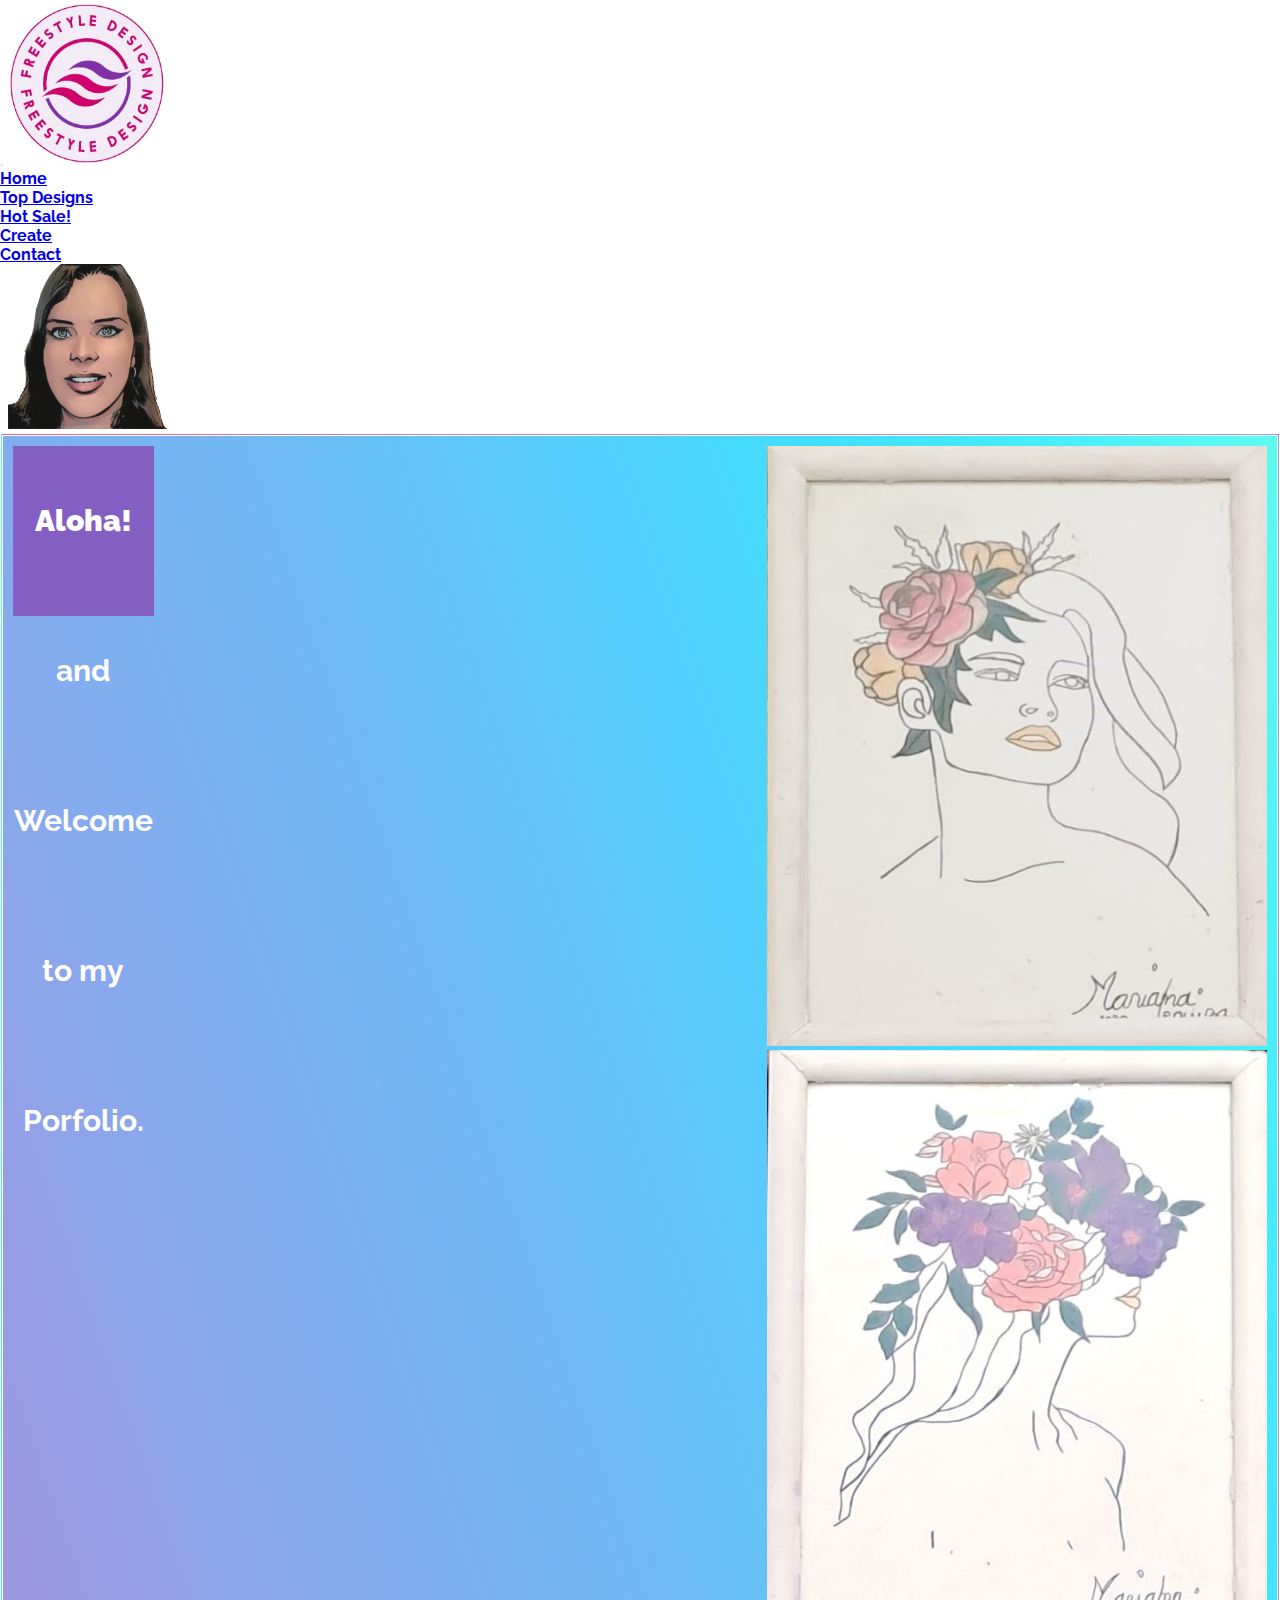
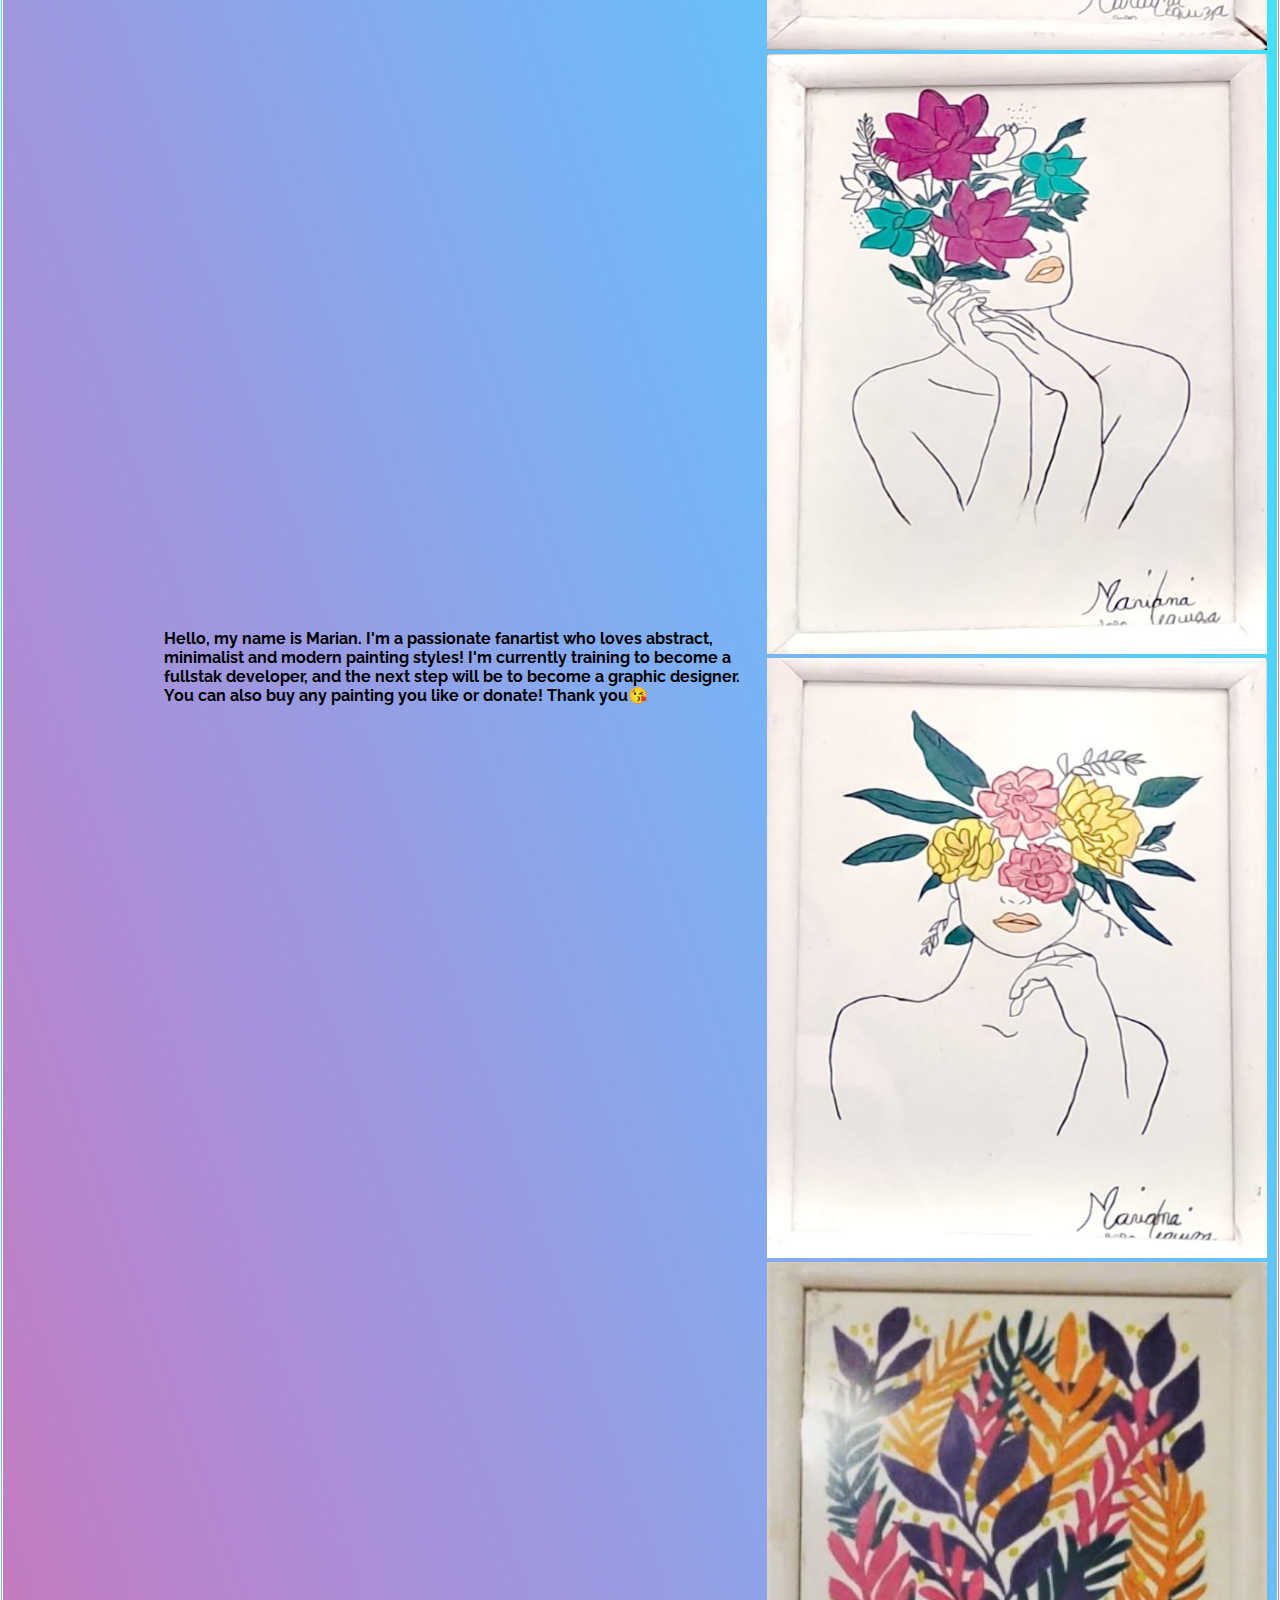
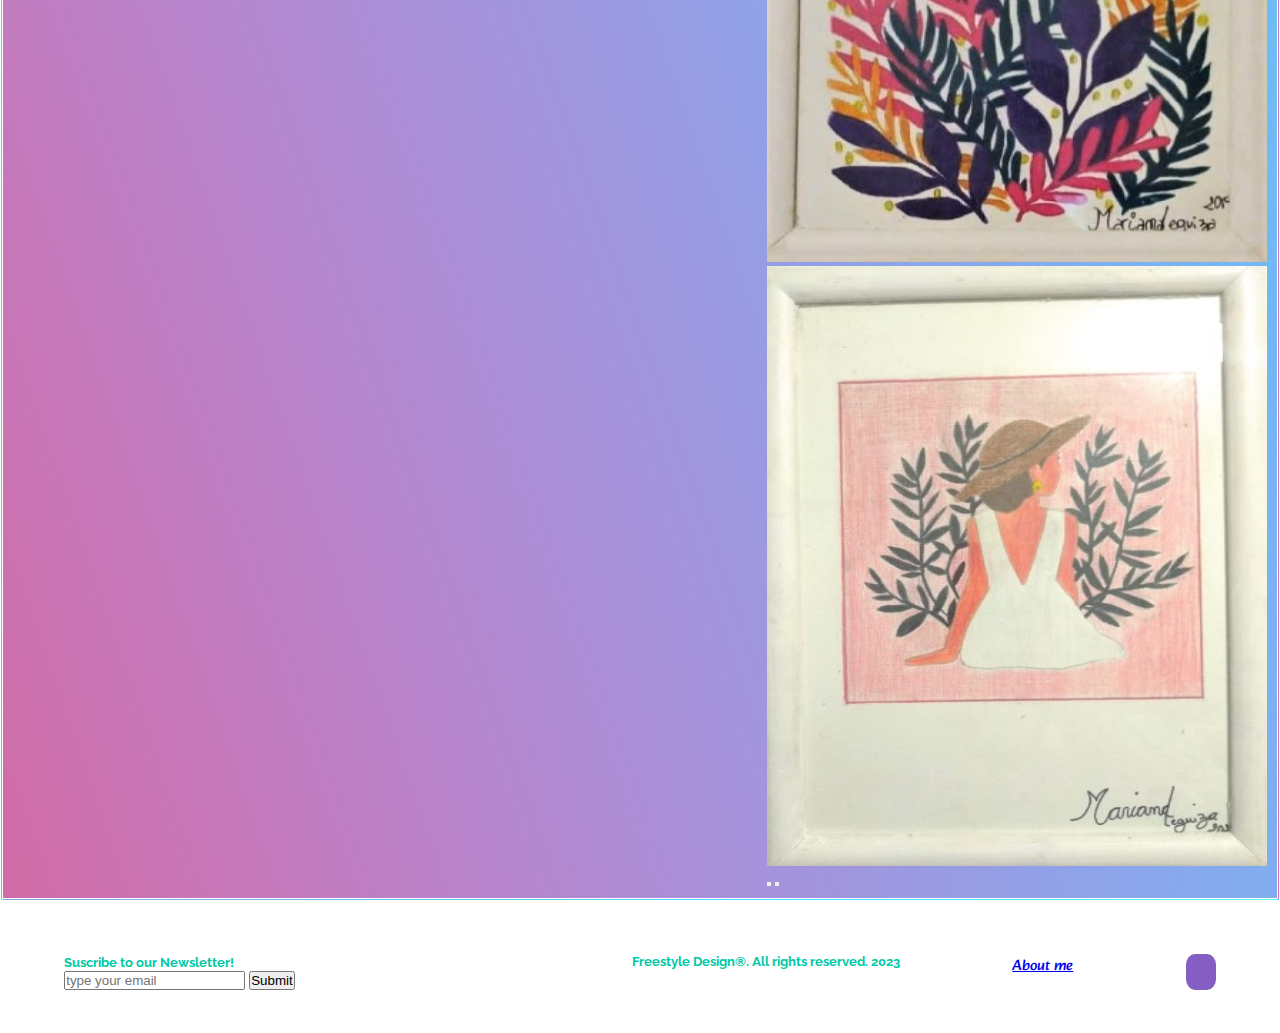
<file: index.html>
<!DOCTYPE html>
<html lang="en">

<head>
    <meta charset="UTF-8">
    <meta http-equiv="X-UA-Compatible" content="IE=edge">
    <link rel="icon" type="image/png" href="./img/fdlogo.png">
    <meta name="viewport" content="width=device-width, initial-scale=1.0">
    <meta name="keywords" content="HTML, BS, SASS, PORTFOLIO, GITHUB, LINKEIN, INTAGRAM, FACEBOOK, PAYMENT, PAINTINGS, MARIANA LEGUIZA, ARTIST">
    <link rel="stylesheet" href="https://cdnjs.cloudflare.com/ajax/libs/animate.css/4.1.1/animate.min.css" />
    <link href="https://cdn.jsdelivr.net/npm/bootstrap@5.0.0/dist/css/bootstrap.min.css" rel="stylesheet"
        integrity="sha384-wEmeIV1mKuiNpC+IOBjI7aAzPcEZeedi5yW5f2yOq55WWLwNGmvvx4Um1vskeMj0" crossorigin="anonymous">
    <link rel="stylesheet" href="https://cdnjs.cloudflare.com/ajax/libs/font-awesome/6.4.0/css/all.min.css"
        integrity="sha512-iecdLmaskl7CVkqkXNQ/ZH/XLlvWZOJyj7Yy7tcenmpD1ypASozpmT/E0iPtmFIB46ZmdtAc9eNBvH0H/ZpiBw=="
        crossorigin="anonymous" referrerpolicy="no-referrer" />
    <meta name="description"
        content="Freestyle Design offers a wide selection of cool and modern paintings for sale, as well as the ability to create custom designs by sharing your photos with the artist. Mariana Leguiza also shows her portfolio and news about her artwork.">
    <link rel="stylesheet" href="./estilo.css">

    <title>Freestyle Designs: Home</title>

</head>

<body>
    <!-- nav -->
    <nav class="navbar navbar-expand-md navbar-light bg-white">
        <button class="navbar-toggler" type="button" data-bs-toggle="collapse" data-bs-target="#opciones">
            <span class="navbar-toggler-icon"></span>
        </button>
        <!-- logo -->
        <a class="navbar-brand" href="#">
            <img src="./img/fdlogo.png" width="160" height="165" alt="logo">
        </a>
        <!-- enlaces -->
        <div class="collapse navbar-collapse" id="opciones">
            <ul class="navbar-nav">
                <li class="nav-item">
                    <a class="nav-link" href="#">Home</a>
                </li>
                <li class="nav-item">
                    <a class="nav-link" href="./pages/top.html">Top Designs</a>
                </li>
                <li class="nav-item">
                    <a class="nav-link" href="./pages/hotsale.html">Hot Sale!</a>
                </li>
                <li class="nav-item">
                    <a class="nav-link" href="./pages/create.html">Create</a>
                </li>
                <li class="nav-item">
                    <a class="nav-link" href="./pages/contact.html">Contact</a>
                </li>
            </ul>
        </div>
        <a href="./pages/artist.html"><img src="./img/comic1.png" width="160" height="165"
                alt="comic of Mariana Leguiza" class="animate__flip"></a>
    </nav>
    <!-- end nav -->
    <!-- main -->
    <main>
        <div class="animacion">
            <h1><strong>Aloha!</strong> and Welcome to my Porfolio.</h1>
        </div>
        <p>Hello, my name is Marian. I'm a passionate fanartist who loves abstract, minimalist and modern painting
            styles! I'm currently training to become a fullstak developer, and the next step will be to become a
            graphic designer. You can also buy any painting you like or donate! Thank you😘</p>
        <div id="carouselExampleFade" class="carousel slide carousel-fade" data-bs-ride="carousel">
            <div class="carousel-inner">
                <div class="carousel-item active">
                    <img src="./img/mini1.jpeg" class="d-block" width="500" height="600"
                        alt="Design of a Flower Woman, made by Mariana Leguiza">
                </div>
                <div class="carousel-item">
                    <img src="./img/mini2.jpeg" class="d-block" width="500" height="600"
                        alt="Design of a Flower Woman, made by Mariana Leguiza">
                </div>
                <div class="carousel-item">
                    <img src="./img/mini3.jpeg" class="d-block" width="500" height="600"
                        alt="Design of a Flower Woman, made by Mariana Leguiza">
                </div>
                <div class="carousel-item">
                    <img src="./img/mini4.jpeg" class="d-block" width="500" height="600"
                        alt="Design of a Flower Woman, made by Mariana Leguiza">
                </div>
                <div class="carousel-item">
                    <img src="./img/mini5.jpg" class="d-block" width="500" height="600"
                        alt="Design of minimalist flowers, made by Mariana Leguiza">
                </div>
                <div class="carousel-item">
                    <img src="./img/mini6.jpg" class="d-block" width="500" height="600"
                        alt="Design of a woman with a hat, made by Mariana Leguiza">
                </div>
            </div>
            <button class="carousel-control-prev" type="button" data-bs-target="#carouselExampleFade"
                data-bs-slide="prev">
                <span class="carousel-control-prev-icon" aria-hidden="true"></span>

            </button>
            <button class="carousel-control-next" type="button" data-bs-target="#carouselExampleFade"
                data-bs-slide="next">
                <span class="carousel-control-next-icon" aria-hidden="true"></span>

            </button>
        </div>
    </main>
    <!-- end main -->
    <!-- Footer -->
    <footer>
        <form action="">
            <h5>Suscribe to our Newsletter!</h5>
            <input type="email" placeholder="type your email">
            <input type="submit">
        </form>
        <div class="redes">
            <a href="https://www.facebook.com/mariana.leguiza"><i class="fa-brands fa-facebook"></i></a>
            <a href="https://github.com/marianaleguiza"><i class="fa-brands fa-github"></i></a>
            <a href="https://www.instagram.com/marianleguiza_/"><i class="fa-brands fa-instagram"></i></a>
            <a href="https://www.linkedin.com/in/mariana-leguiza-4b9741b1/"><i class="fa-brands fa-linkedin"></i></a>
        </div>
        <div class="cc">
            <a href="#"><i class="fa-brands fa-cc-visa"></i></a>
            <a href="#"><i class="fa-brands fa-cc-mastercard"></i></a>
            <a href="#"><i class="fa-brands fa-cc-amex"></i></a>
        </div>
        <h5>Freestyle Design®. All rights reserved. 2023</h5>
        <a href="./pages/artist.html">About me</a>
        <a href="#" class="subir"><i class="fa-sharp fa-solid fa-chevron-up"></i></a>
    </footer>

    <!-- end footer -->



    <script src="https://cdn.jsdelivr.net/npm/bootstrap@5.0.0/dist/js/bootstrap.bundle.min.js"
        integrity="sha384-p34f1UUtsS3wqzfto5wAAmdvj+osOnFyQFpp4Ua3gs/ZVWx6oOypYoCJhGGScy+8" crossorigin="anonymous">
    </script>


</body>

</html>
</file>
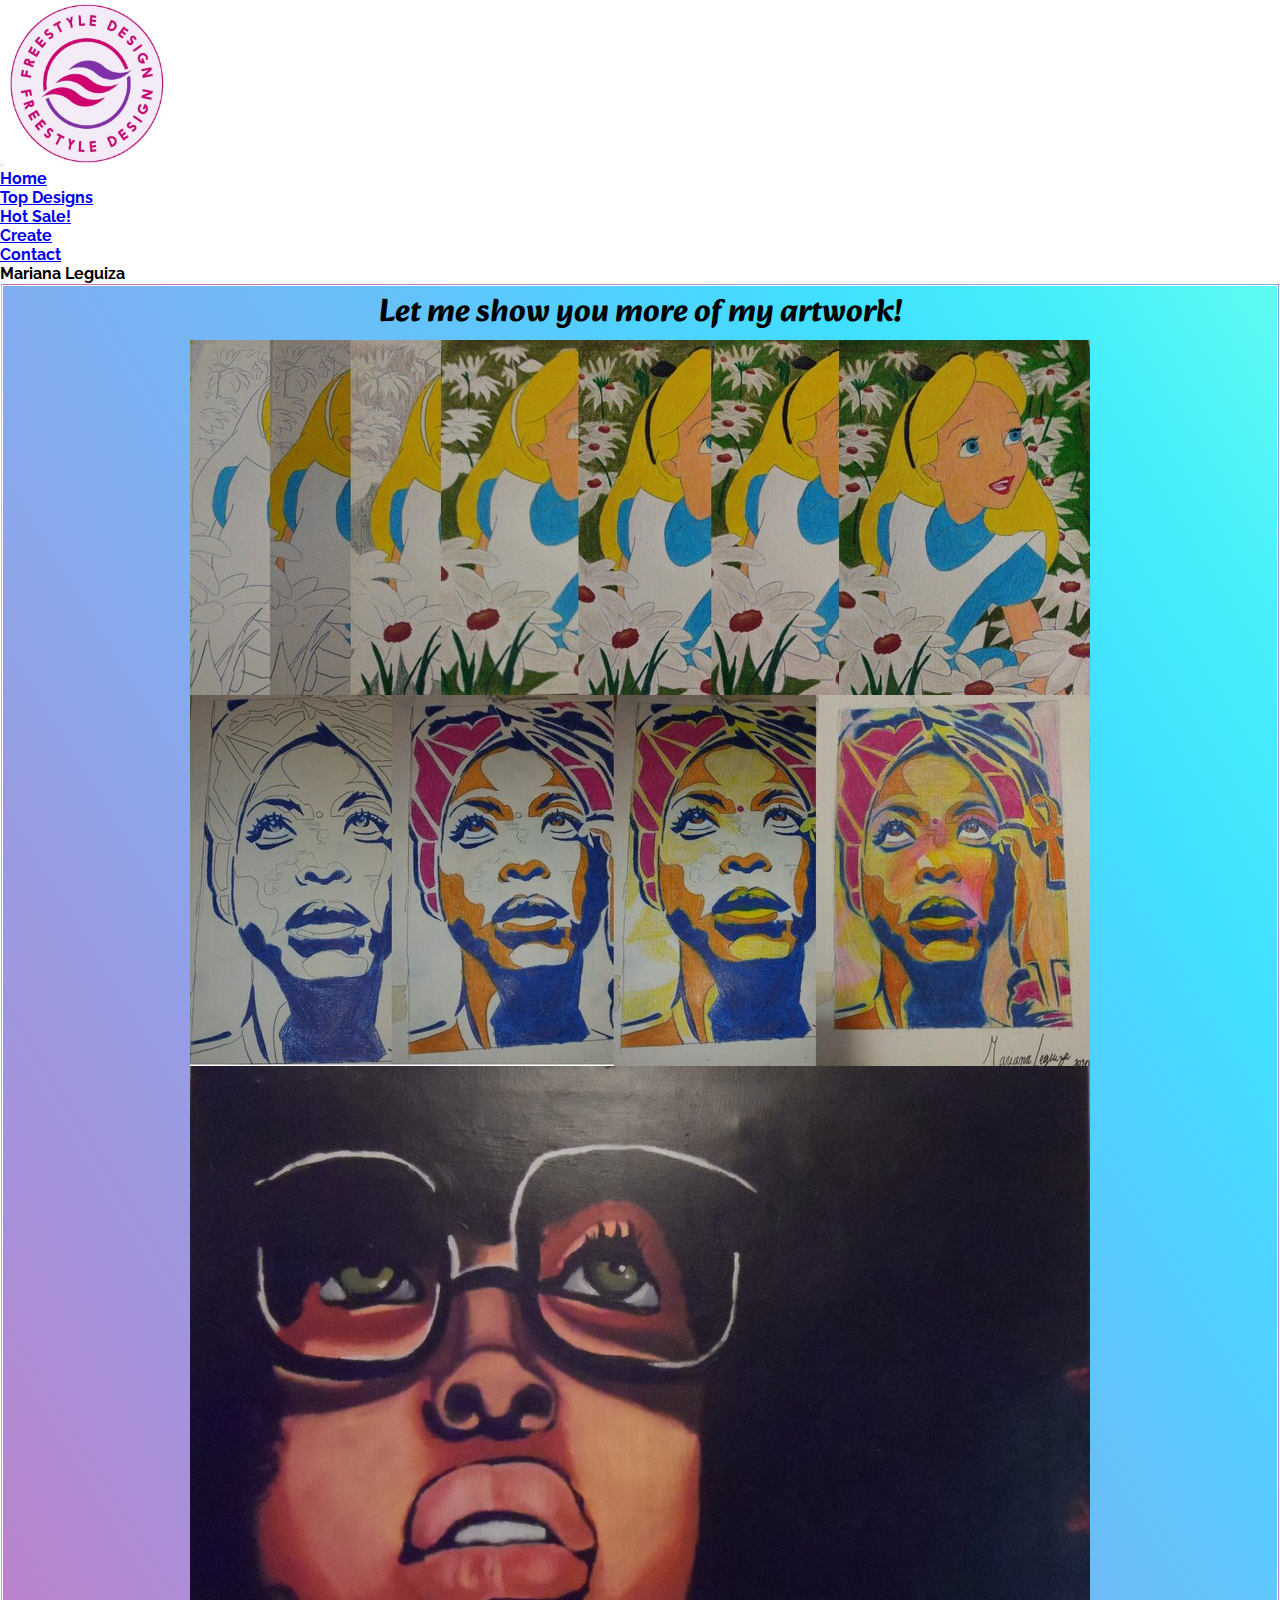
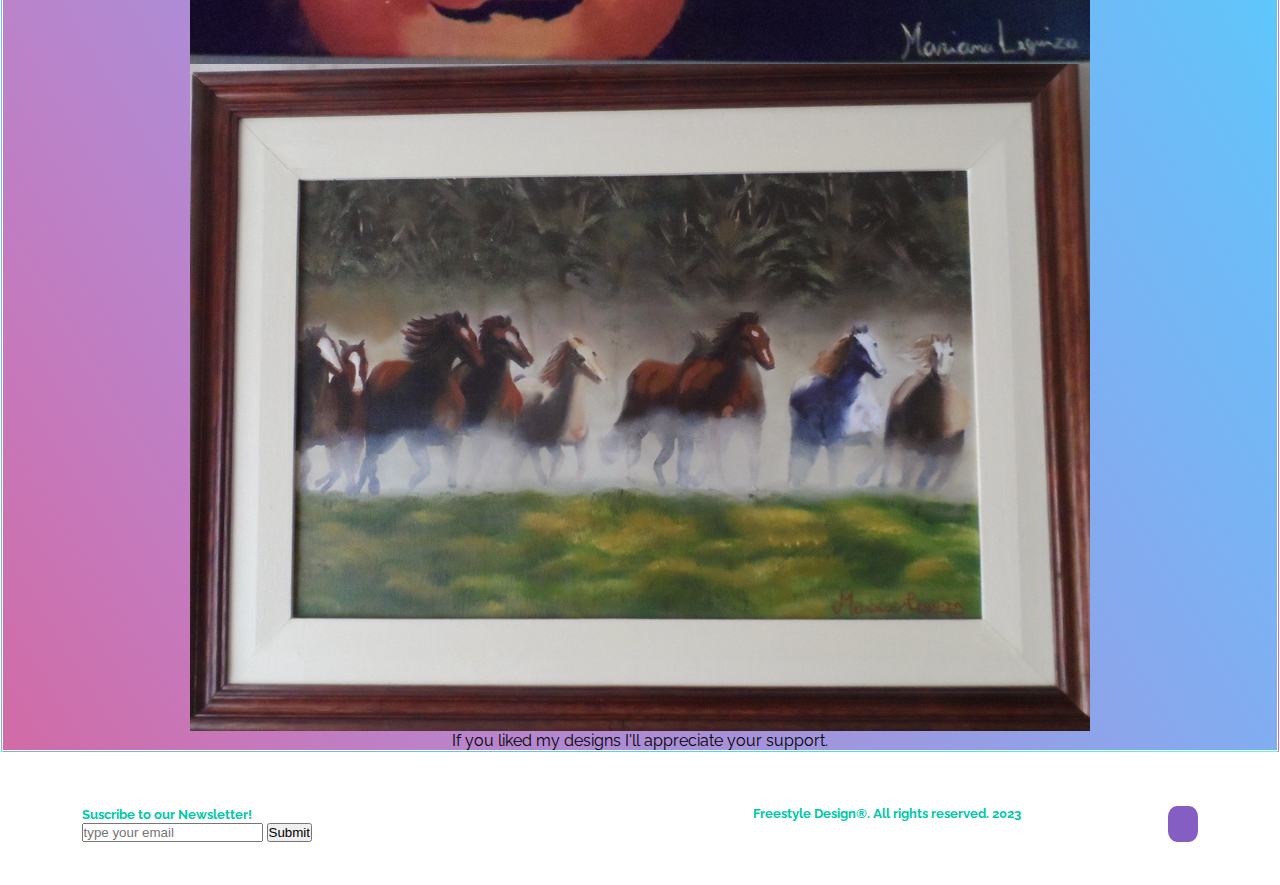
<file: pages/artist.html>
<!DOCTYPE html>
<html lang="en">

<head>
    <meta charset="UTF-8">
    <meta http-equiv="X-UA-Compatible" content="IE=edge">
        <link rel="icon" type="image/png" href="../img/fdlogo.png">
    <meta name="viewport" content="width=device-width, initial-scale=1.0">
    <link href="https://cdn.jsdelivr.net/npm/bootstrap@5.0.0/dist/css/bootstrap.min.css" rel="stylesheet"
        integrity="sha384-wEmeIV1mKuiNpC+IOBjI7aAzPcEZeedi5yW5f2yOq55WWLwNGmvvx4Um1vskeMj0" crossorigin="anonymous">
    <link rel="stylesheet" href="https://cdnjs.cloudflare.com/ajax/libs/font-awesome/6.4.0/css/all.min.css"
        integrity="sha512-iecdLmaskl7CVkqkXNQ/ZH/XLlvWZOJyj7Yy7tcenmpD1ypASozpmT/E0iPtmFIB46ZmdtAc9eNBvH0H/ZpiBw=="
        crossorigin="anonymous" referrerpolicy="no-referrer" />
        <meta name="description"
        content="Freestyle Design offers a wide selection of cool and modern paintings for sale. In the 'Artist' section, you can explore more designs by the artist and have the option to donate or support her website.">
    <link rel="stylesheet" href="../estilo.css">
    <title>Freestyle Designs: Home</title>


</head>

<body>


    </head>

    <body>
        <!-- nav -->
        <nav class="navbar navbar-expand-md navbar-light bg-white">
            <button class="navbar-toggler" type="button" data-bs-toggle="collapse" data-bs-target="#opciones">
                <span class="navbar-toggler-icon"></span>
            </button>
            <!-- logo -->
            <a class="navbar-brand" href="#">
                <a href="../index.html"><img src="../img/fdlogo.png" width="160" height="165" alt="logo"></a>
            </a>
            <!-- enlaces -->
            <div class="collapse navbar-collapse" id="opciones">
                <ul class="navbar-nav">
                    <li class="nav-item">
                        <a class="nav-link" href="../index.html">Home</a>
                    </li>
                    <li class="nav-item">
                        <a class="nav-link" href="../pages/top.html">Top Designs</a>
                    </li>
                    <li class="nav-item">
                        <a class="nav-link" href="./hotsale.html">Hot Sale!</a>
                    </li>
                    <li class="nav-item">
                        <a class="nav-link" href="./create.html">Create</a>
                    </li>
                    <li class="nav-item">
                        <a class="nav-link" href="./contact.html">Contact</a>
                    </li>
                </ul>
            </div>
            <h4>Mariana Leguiza</h4>
        </nav>
        <!-- end nav -->
        <!-- artist section -->
        <aside>
            <h1>Let me show you more of my artwork!</h1>
            <div class="samples">
                <img src="../img/artist1.jpg" alt="Alicia in Wordeland design, made by Mariana Leguiza">
                <img src="../img/artist2.jpg" alt="Erykah Badu design, made by Mariana Leguiza">
                <img src="../img/artist3.JPG" alt="Erykah Badu design, made by Mariana Leguiza">
                <img src="../img/artist4.JPG" alt="Wild horses design, made by Mariana Leguiza"></div>
            <p> If you liked my designs I'll appreciate your support. </p>
            <div style="text-align: center;">
                <script type="text/javascript" src="https://cdnjs.buymeacoffee.com/1.0.0/button.prod.min.js" data-name="bmc-button" data-slug="marianlegui" data-color="#FFDD00" data-emoji=""  data-font="Cookie" data-text="Buy me a coffee" data-outline-color="#000000" data-font-color="#000000" data-coffee-color="#ffffff" ></script>
            </div>
        </aside>
        <!-- end artist section -->

        <!-- Footer -->
        <footer>
            <form action="">
                <h5>Suscribe to our Newsletter!</h5>
                <input type="email" placeholder="type your email">
                <input type="submit">
            </form>
            <div class="redes">
                <a href="https://www.facebook.com/mariana.leguiza"><i class="fa-brands fa-facebook"></i></a>
                <a href="https://github.com/marianaleguiza"><i class="fa-brands fa-github"></i></a>
                <a href="https://www.instagram.com/marianleguiza_/"><i class="fa-brands fa-instagram"></i></a>
                <a href="https://www.linkedin.com/in/mariana-leguiza-4b9741b1/"><i
                        class="fa-brands fa-linkedin"></i></a>
            </div>
            <div class="cc">
                <a href="#"><i class="fa-brands fa-cc-visa"></i></a>
                <a href="#"><i class="fa-brands fa-cc-mastercard"></i></a>
                <a href="#"><i class="fa-brands fa-cc-amex"></i></a>
            </div>
            <h5>Freestyle Design®. All rights reserved. 2023</h5>
            <a href="#" class="subir"><i class="fa-sharp fa-solid fa-chevron-up"></i></a>
        </footer>
        <!-- end footer -->


        <script src="https://cdn.jsdelivr.net/npm/bootstrap@5.0.0/dist/js/bootstrap.bundle.min.js"
            integrity="sha384-p34f1UUtsS3wqzfto5wAAmdvj+osOnFyQFpp4Ua3gs/ZVWx6oOypYoCJhGGScy+8" crossorigin="anonymous">
        </script>


    </body>

</html>
</file>
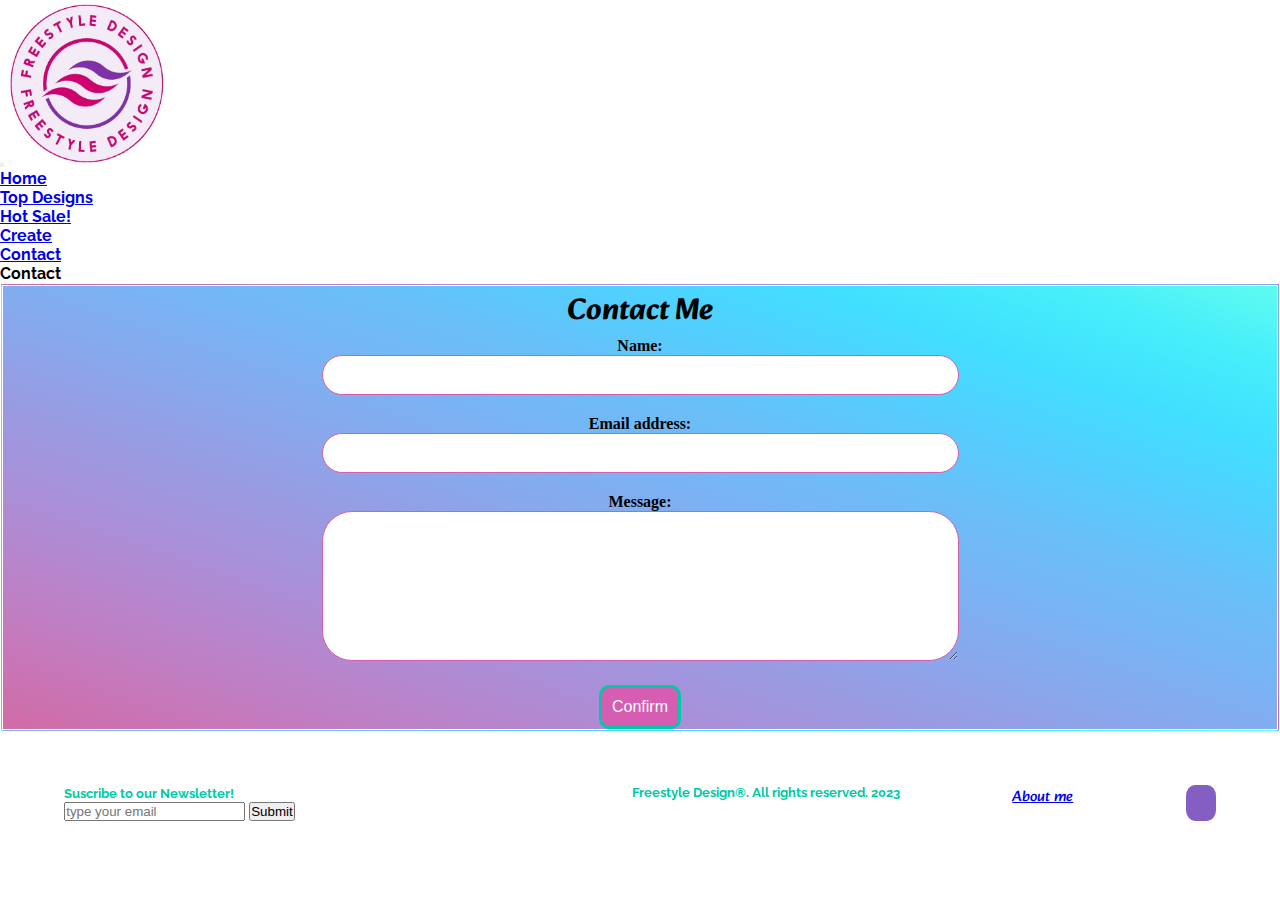
<file: pages/contact.html>
<!DOCTYPE html>
<html lang="en">

<head>
    <meta charset="UTF-8">
    <meta http-equiv="X-UA-Compatible" content="IE=edge">
    <link rel="icon" type="image/png" href="../img/fdlogo.png">
    <meta name="viewport" content="width=device-width, initial-scale=1.0">
    <link href="https://cdn.jsdelivr.net/npm/bootstrap@5.0.0/dist/css/bootstrap.min.css" rel="stylesheet"
        integrity="sha384-wEmeIV1mKuiNpC+IOBjI7aAzPcEZeedi5yW5f2yOq55WWLwNGmvvx4Um1vskeMj0" crossorigin="anonymous">
    <link rel="stylesheet" href="https://cdnjs.cloudflare.com/ajax/libs/font-awesome/6.4.0/css/all.min.css"
        integrity="sha512-iecdLmaskl7CVkqkXNQ/ZH/XLlvWZOJyj7Yy7tcenmpD1ypASozpmT/E0iPtmFIB46ZmdtAc9eNBvH0H/ZpiBw=="
        crossorigin="anonymous" referrerpolicy="no-referrer" />
        <meta name="description"
        content="Freestyle Design offers a wide selection of cool and modern paintings for sale. In the 'Contact' section, you can get in touch with the artist and communicate directly with her.">
    <link rel="stylesheet" href="../estilo.css">
    <title>Contact</title>
</head>

<body>


    </head>

    <body>
        <nav class="navbar navbar-expand-sm navbar-light bg-white">
            <button class="navbar-toggler" type="button" data-bs-toggle="collapse" data-bs-target="#opciones">
                <span class="navbar-toggler-icon"></span>
            </button>
            <!-- logo -->
            <a class="navbar-brand" href="../index.html"><img src="../img/fdlogo.png" width="160" height="165" alt="logo">
            </a>
            <!-- enlaces -->
            <div class="collapse navbar-collapse" id="opciones">
                <ul class="navbar-nav">
                    <li class="nav-item">
                        <a class="nav-link" href="../index.html">Home</a>
                    </li>
                    <li class="nav-item">
                        <a class="nav-link" href="./hotsale.html">Top Designs</a>
                    </li>
                    <li class="nav-item">
                        <a class="nav-link" href="./hotsale.html">Hot Sale!</a>
                    </li>
                    <li class="nav-item">
                        <a class="nav-link" href="./create.html">Create</a>
                    </li>
                    <li class="nav-item">
                        <a class="nav-link" href="#">Contact</a>
                    </li>
                </ul>
            </div>
            <h4>Contact</h4>
        </nav>
        <!-- form -->
        <article>
            <h1>Contact Me</h1>
            <form action="contacto" method="post">
                <label for="nombre">Name:</label><br>
                <input type="text" id="nombre" name="nombre"><br>
                <label for="email">Email address:</label><br>
                <input type="email" id="email" name="email"><br>
                <label for="mensaje">Message:</label><br>
                <textarea id="mensaje" name="mensaje"></textarea><br>
                <button type="submit" onclick="return false;">Confirm</button>
            </form>
        </article>
        <!-- end form -->
        <!-- footer -->
        <footer>
            <form action="">
                <h5>Suscribe to our Newsletter!</h5>
                <input type="email" placeholder="type your email">
                <input type="submit">
            </form>
            <div class="redes">
                <a href="https://www.facebook.com/mariana.leguiza"><i class="fa-brands fa-facebook"></i></a>
                <a href="https://github.com/marianaleguiza"><i class="fa-brands fa-github"></i></a>
                <a href="https://www.instagram.com/marianleguiza_/"><i class="fa-brands fa-instagram"></i></a>
                <a href="https://www.linkedin.com/in/mariana-leguiza-4b9741b1/"><i
                        class="fa-brands fa-linkedin"></i></a>
            </div>
            <div class="cc">
                <a href="#"><i class="fa-brands fa-cc-visa"></i></a>
                <a href="#"><i class="fa-brands fa-cc-mastercard"></i></a>
                <a href="#"><i class="fa-brands fa-cc-amex"></i></a>
            </div>
            <h5>Freestyle Design®. All rights reserved. 2023</h5>
            <a href="./artist.html">About me</a>
            <a href="#" class="subir"><i class="fa-sharp fa-solid fa-chevron-up"></i></a>
        </footer>
        <!-- end footer -->



        <script src="https://cdn.jsdelivr.net/npm/bootstrap@5.0.0/dist/js/bootstrap.bundle.min.js"
            integrity="sha384-p34f1UUtsS3wqzfto5wAAmdvj+osOnFyQFpp4Ua3gs/ZVWx6oOypYoCJhGGScy+8" crossorigin="anonymous">
        </script>


    </body>

</html>
</file>
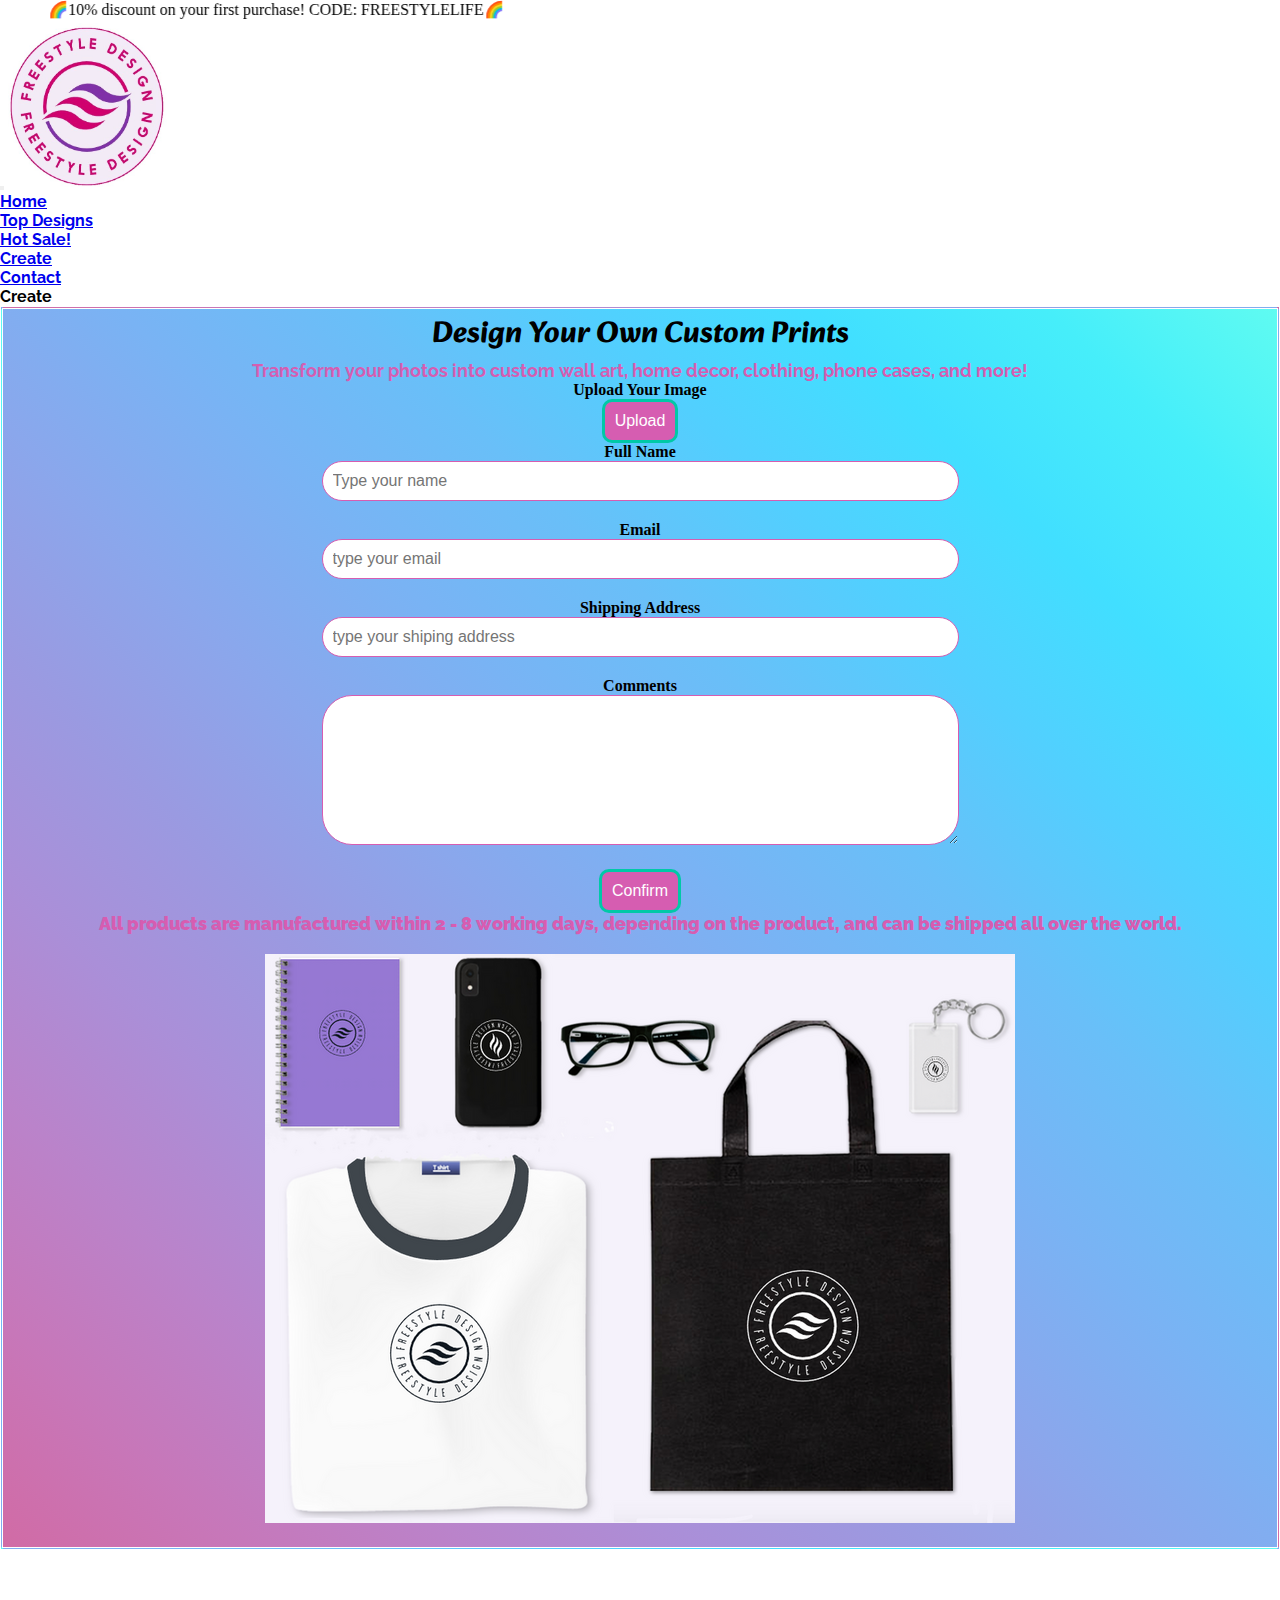
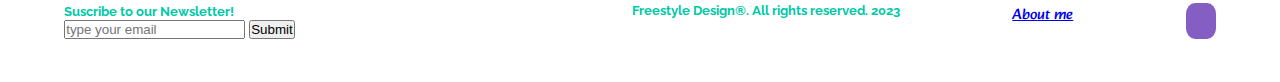
<file: pages/create.html>
<!DOCTYPE html>
<html lang="en">

<head>
    <meta charset="UTF-8">
    <meta http-equiv="X-UA-Compatible" content="IE=edge">
    <link rel="icon" type="image/png" href="../img/fdlogo.png">
    <meta name="viewport" content="width=device-width, initial-scale=1.0">
    <link rel="stylesheet" href="https://cdnjs.cloudflare.com/ajax/libs/animate.css/4.1.1/animate.min.css" />
    <link href="https://cdn.jsdelivr.net/npm/bootstrap@5.0.0/dist/css/bootstrap.min.css" rel="stylesheet"
        integrity="sha384-wEmeIV1mKuiNpC+IOBjI7aAzPcEZeedi5yW5f2yOq55WWLwNGmvvx4Um1vskeMj0" crossorigin="anonymous">
    <link rel="stylesheet" href="https://cdnjs.cloudflare.com/ajax/libs/font-awesome/6.4.0/css/all.min.css"
        integrity="sha512-iecdLmaskl7CVkqkXNQ/ZH/XLlvWZOJyj7Yy7tcenmpD1ypASozpmT/E0iPtmFIB46ZmdtAc9eNBvH0H/ZpiBw=="
        crossorigin="anonymous" referrerpolicy="no-referrer" />
    <meta name="description"
        content="Freestyle Design offers a wide selection of cool and modern paintings for sale. In the 'Create' section, you can request a custom painting by the artist, based on your photos, and create personalized styles for home decor, clothing, phone cases, and more!">
    <link rel="stylesheet" href="../estilo.css">
    <title>Create</title>
</head>


<body>
    <marquee behavior="alternate" direction="right">🌈10% discount on your first purchase! CODE: FREESTYLELIFE🌈
    </marquee>
    <!-- nav -->
    <nav class="navbar navbar-expand-sm navbar-light bg-white">
        <button class="navbar-toggler" type="button" data-bs-toggle="collapse" data-bs-target="#opciones">
            <span class="navbar-toggler-icon"></span>
        </button>
        <!-- logo -->
        <a class="navbar-brand" href="../index.html">
            <img src="../img/fdlogo.png" width="160" height="165" alt="logo">
        </a>
        <!-- enlaces -->
        <div class="collapse navbar-collapse" id="opciones">
            <ul class="navbar-nav">
                <li class="nav-item">
                    <a class="nav-link" href="../index.html">Home</a>
                </li>
                <li class="nav-item">
                    <a class="nav-link" href="./top.html">Top Designs</a>
                </li>
                <li class="nav-item">
                    <a class="nav-link" href="./hotsale.html">Hot Sale!</a>
                </li>
                <li class="nav-item">
                    <a class="nav-link" href="#">Create</a>
                </li>
                <li class="nav-item">
                    <a class="nav-link" href="./contact.html">Contact</a>
                </li>
            </ul>
        </div>
        <h4>Create</h4>
    </nav>
    <!-- end nav -->

    <article>
        <h1>Design Your Own Custom Prints</h1>
        <h4>Transform your photos into custom wall art, home decor, clothing,
            phone cases, and more!</h4>
        <form action="Create" method="post">
            <label for="Upload">Upload Your Image</label><br>
            <button type="submit" onclick="return false;">Upload</button><br>
            <label for="Name">Full Name</label><br>
            <input name="Full Name" id="Name" type="text" placeholder="Type your name"><br>
            <label for="Name">Email</label><br>
            <input type="email" placeholder="type your email"><br>
            <label for="Addres">Shipping Address</label><br>
            <input type="email" placeholder="type your shiping address"><br>
            <label for="Comments">Comments</label><br>
            <textarea name="" id="" cols="15" rows="2"></textarea><br>
            <button type="submit" onclick="return false;">Confirm</button><br>
            <h4>All products are manufactured within 2 - 8 working days, depending on the product, and can be shipped
                all over the world.</h4>
        </form>
        <img src="../img/create.png" alt="samples">
    </article>

    <!-- Footer -->
    <footer>
        <form action="">
            <h5>Suscribe to our Newsletter!</h5>
            <input type="email" placeholder="type your email">
            <input type="submit">
        </form>
        <div class="redes">
            <a href="https://www.facebook.com/mariana.leguiza"><i class="fa-brands fa-facebook"></i></a>
            <a href="https://github.com/marianaleguiza"><i class="fa-brands fa-github"></i></a>
            <a href="https://www.instagram.com/marianleguiza_/"><i class="fa-brands fa-instagram"></i></a>
            <a href="https://www.linkedin.com/in/mariana-leguiza-4b9741b1/"><i class="fa-brands fa-linkedin"></i></a>
        </div>
        <div class="cc">
            <a href="#"><i class="fa-brands fa-cc-visa"></i></a>
            <a href="#"><i class="fa-brands fa-cc-mastercard"></i></a>
            <a href="#"><i class="fa-brands fa-cc-amex"></i></a>
        </div>
        <h5>Freestyle Design®. All rights reserved. 2023</h5>
        <a href="./artist.html">About me</a>
        <a href="#" class="subir"><i class="fa-sharp fa-solid fa-chevron-up"></i></a>
    </footer>
    <!-- end footer -->

    <script src="https://cdn.jsdelivr.net/npm/bootstrap@5.0.0/dist/js/bootstrap.bundle.min.js"
        integrity="sha384-p34f1UUtsS3wqzfto5wAAmdvj+osOnFyQFpp4Ua3gs/ZVWx6oOypYoCJhGGScy+8" crossorigin="anonymous">
    </script>


</body>

</html>
</file>
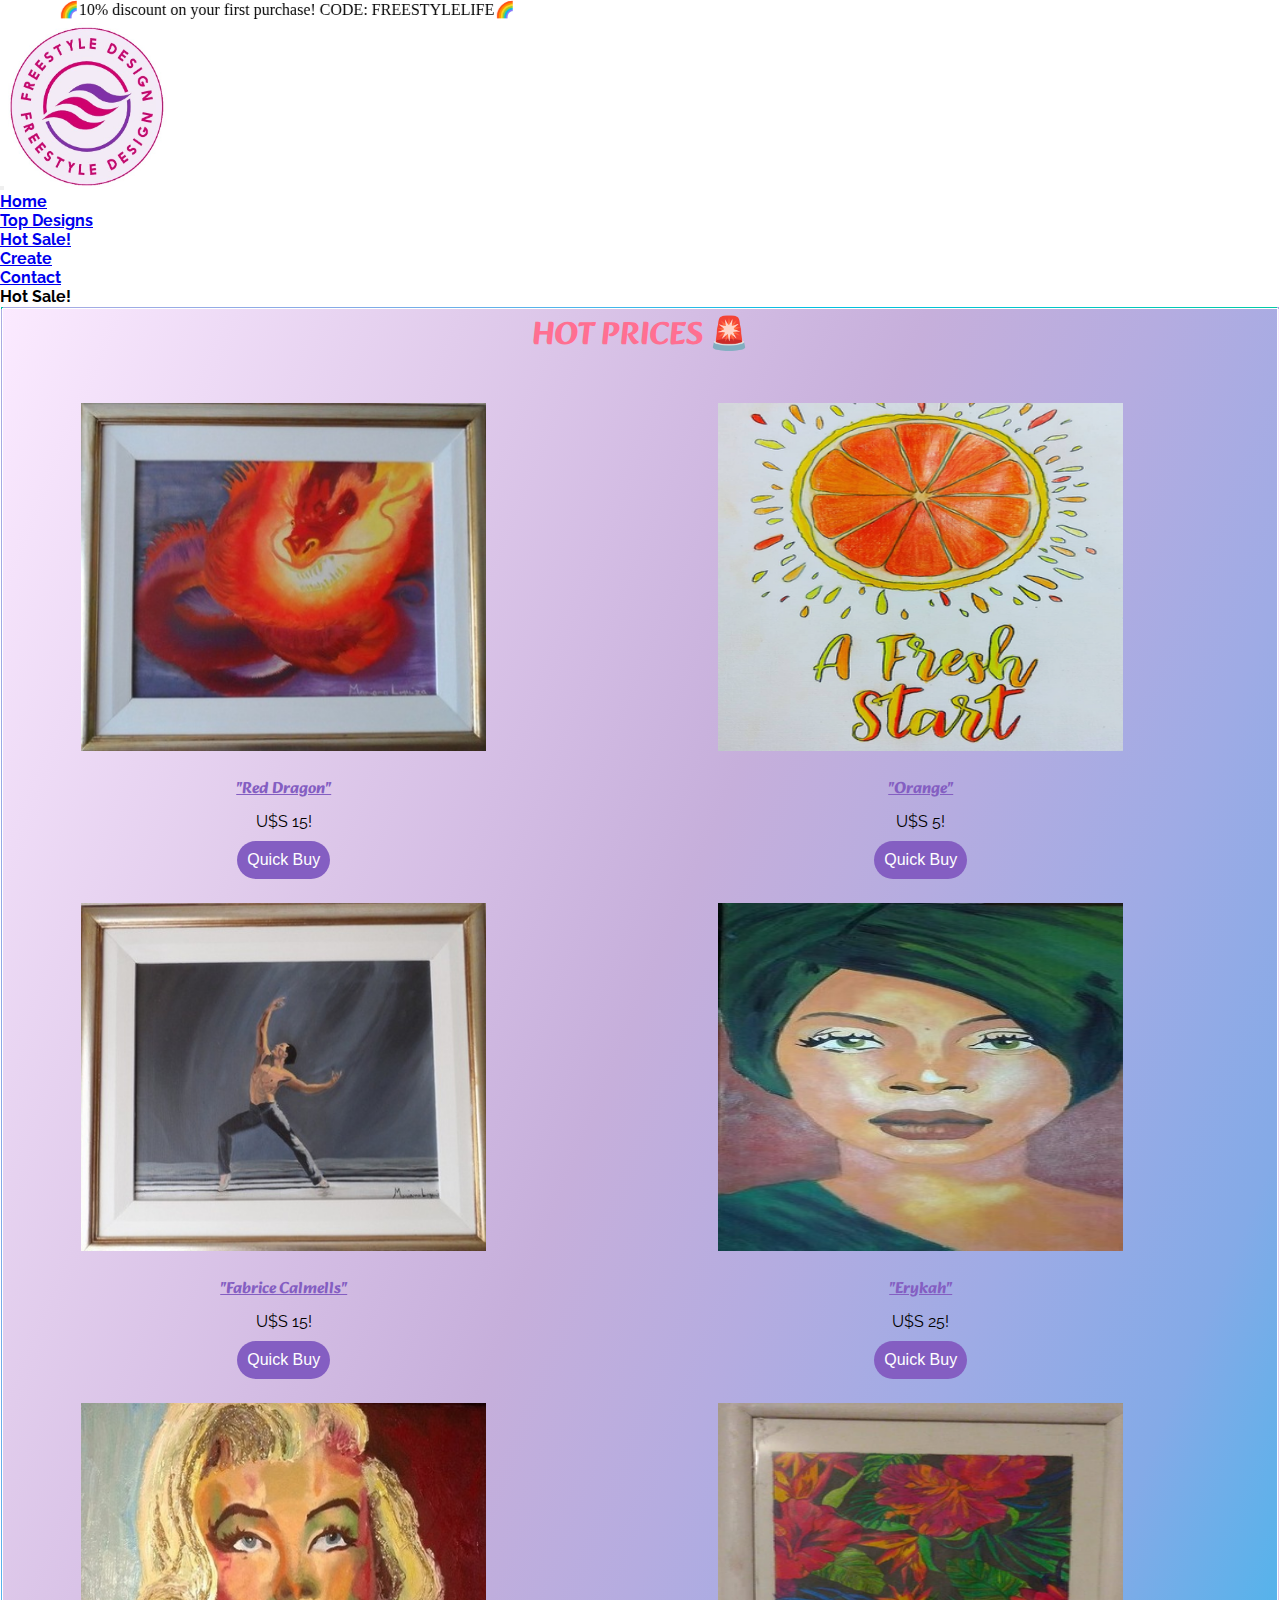
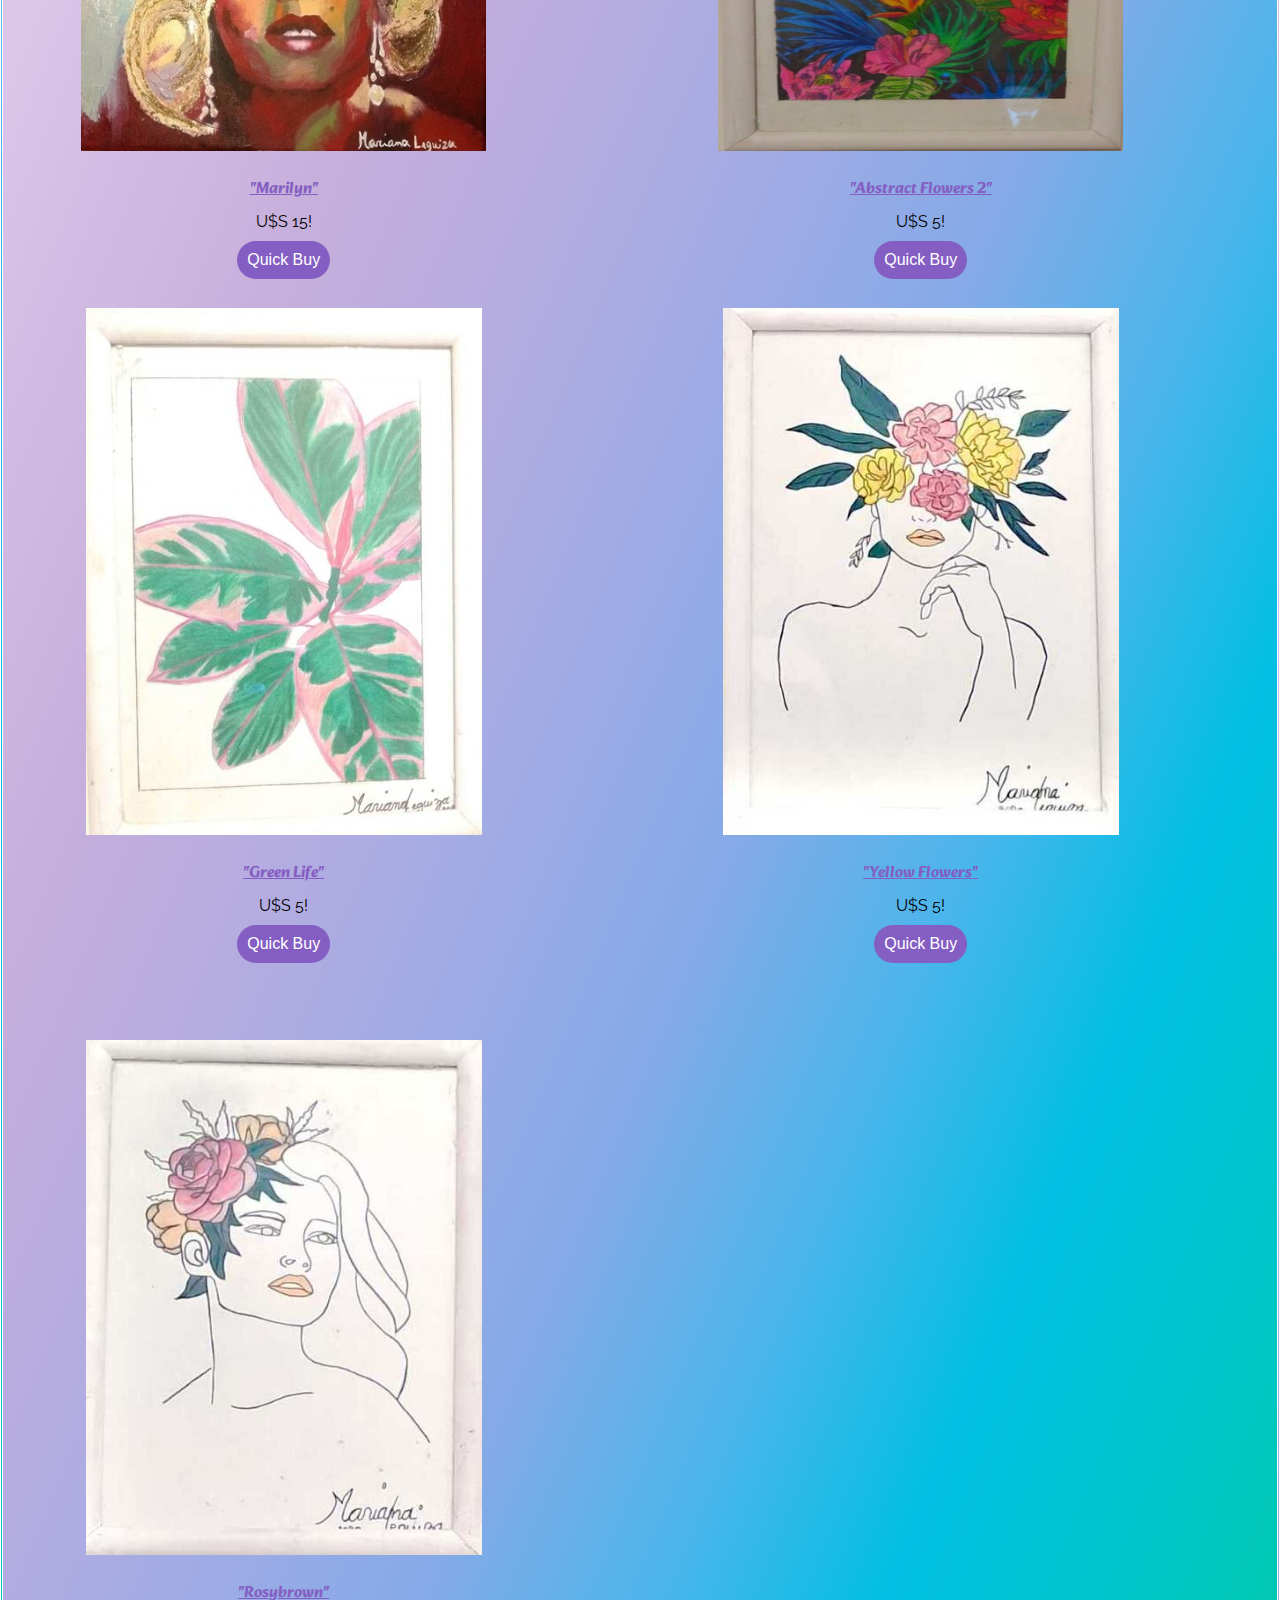
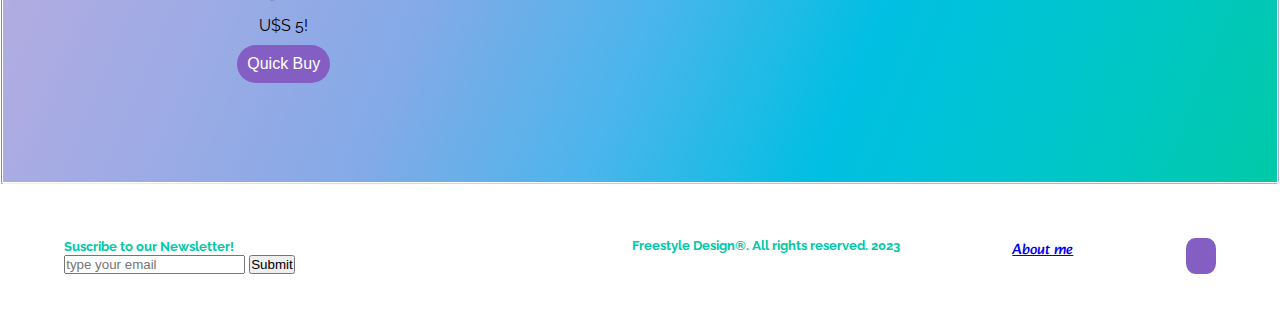
<file: pages/hotsale.html>
<!DOCTYPE html>
<html lang="en">

<head>
    <meta charset="UTF-8">
    <meta http-equiv="X-UA-Compatible" content="IE=edge">
    <link rel="icon" type="image/png" href="../img/fdlogo.png">
    <meta name="viewport" content="width=device-width, initial-scale=1.0">
    <link rel="stylesheet" href="https://cdnjs.cloudflare.com/ajax/libs/animate.css/4.1.1/animate.min.css" />
    <link href="https://cdn.jsdelivr.net/npm/bootstrap@5.0.0/dist/css/bootstrap.min.css" rel="stylesheet"
        integrity="sha384-wEmeIV1mKuiNpC+IOBjI7aAzPcEZeedi5yW5f2yOq55WWLwNGmvvx4Um1vskeMj0" crossorigin="anonymous">
    <link rel="stylesheet" href="https://cdnjs.cloudflare.com/ajax/libs/font-awesome/6.4.0/css/all.min.css"
        integrity="sha512-iecdLmaskl7CVkqkXNQ/ZH/XLlvWZOJyj7Yy7tcenmpD1ypASozpmT/E0iPtmFIB46ZmdtAc9eNBvH0H/ZpiBw=="
        crossorigin="anonymous" referrerpolicy="no-referrer" />
        <meta name="description"
        content="Freestyle Design offers a wide selection of cool and modern paintings for sale. In the 'Hotsale' section, you can explore paintings that are currently on sale, providing you with great deals and discounts.">
    <link rel="stylesheet" href="../estilo.css">
    <title>Hot Sale</title>
</head>

<body>


    <marquee behavior="alternate" direction="right">🌈10% discount on your first purchase! CODE: FREESTYLELIFE🌈
    </marquee>
    <!-- nav -->
    <nav class="navbar navbar-expand-sm navbar-light bg-white">
        <button class="navbar-toggler" type="button" data-bs-toggle="collapse" data-bs-target="#opciones">
            <span class="navbar-toggler-icon"></span>
        </button>
        <!-- logo -->
        <a class="navbar-brand" href="../index.html">
            <img src="../img/fdlogo.png" width="160" height="165" alt="">
        </a>
        <!-- enlaces -->
        <div class="collapse navbar-collapse" id="opciones">
            <ul class="navbar-nav">
                <li class="nav-item">
                    <a class="nav-link" href="../index.html">Home</a>
                </li>
                <li class="nav-item">
                    <a class="nav-link" href="./top.html">Top Designs</a>
                </li>
                <li class="nav-item">
                    <a class="nav-link" href="#">Hot Sale!</a>
                </li>
                <li class="nav-item">
                    <a class="nav-link" href="./create.html">Create</a>
                </li>
                <li class="nav-item">
                    <a class="nav-link" href="./contact.html">Contact</a>
                </li>
            </ul>
        </div>
        <h4>Hot Sale!</h4>
    </nav>
    <!-- end nav -->
    <section>
        <h1>HOT PRICES  🚨</h1>
        <div class="grid-gallery2">
            <div class="img1">
                <a class="" href="../img/sale1.jpg">
                    <img class="img1" src="../img/sale1.jpg">
                    <h4>"Red Dragon"</h4>
                </a>
                <p>U$S 15!</span></p>
                <button type="submit" oneclick="return false;">Quick Buy</button>
            </div>
            <div class="img2">
                <a class="" href="../img/sale2.png">
                    <img class="img2" src="../img/sale2.png">
                    <h4>"Orange"</h4>
                </a>
                <p>U$S 5!</p><button type="submit" oneclick="return false;">Quick Buy</button>
            </div>
            <div class="img3">
                <a class="" href="../img/sale3.jpg">
                    <img class="img3" src="../img/sale3.jpg">
                    <h4>"Fabrice Calmells"</h4>
                </a>
                <p>U$S 15!</p><button type="submit" oneclick="return false;">Quick Buy</button>
            </div>
            <div class="img4">
                <a class="" href="../img/sale4.jpg">
                    <img class="img4" src="../img/sale4.jpg">
                    <h4>"Erykah"</h4>
                </a>
                <p> U$S 25!</p><button type="submit" oneclick="return false;">Quick Buy</button>
            </div>
            <div class="img5">
                <a class="" href="../img/sale5.jpg">
                    <img class="img5" src="../img/sale5.jpg">
                    <h4>"Marilyn"</h4>
                </a>
                <p>U$S 15!</p><button type="submit" oneclick="return false;">Quick Buy</button>
            </div>
            <div class="img6">
                <a class="" href="../img/sale6.png">
                    <img class="img6" src="../img/sale6.png">
                    <h4>"Abstract Flowers 2"</h4>
                </a>
                <p> U$S 5!</p><button type="submit" oneclick="return false;">Quick Buy</button>
            </div>
            <div class="img7">
                <a class="" href="../img/sale7.jpg">
                    <img class="img6" src="../img/sale7.jpg">
                    <h4>"Green Life"</h4>
                </a>
                <p>U$S 5!</p><button type="submit" oneclick="return false;">Quick Buy</button>
            </div>
            <div class="img8">
                <a class="" href="../img/sale8.jpg">
                    <img class="img6" src="../img/sale8.jpg">
                    <h4>"Yellow Flowers"</h4>
                </a>
                <p>U$S 5!</p><button type="submit" onclick="return false;">Quick Buy</button>
            </div>
            <div class="img9">
                <a class="" href="../img/sale9.jpg">
                    <img class="img6" src="../img/sale9.jpg">
                    <h4>"Rosybrown"</h4>
                </a>
                <p> U$S 5!</p><button type="submit" oneclick="return false;">Quick Buy</button>
            </div>
        </div>
    </section>
    <!-- Footer -->
    <footer>
        <form action="">
            <h5>Suscribe to our Newsletter!</h5>
            <input type="email" placeholder="type your email">
            <input type="submit">
        </form>
        <div class="redes">
            <a href="https://www.facebook.com/mariana.leguiza"><i class="fa-brands fa-facebook"></i></a>
            <a href="https://github.com/marianaleguiza"><i class="fa-brands fa-github"></i></a>
            <a href="https://www.instagram.com/marianleguiza_/"><i class="fa-brands fa-instagram"></i></a>
            <a href="https://www.linkedin.com/in/mariana-leguiza-4b9741b1/"><i class="fa-brands fa-linkedin"></i></a>
        </div>
        <div class="cc">
            <a href="#"><i class="fa-brands fa-cc-visa"></i></a>
            <a href="#"><i class="fa-brands fa-cc-mastercard"></i></a>
            <a href="#"><i class="fa-brands fa-cc-amex"></i></a>
        </div>
        <h5>Freestyle Design®. All rights reserved. 2023</h5>
        <a href="./artist.html">About me</a>
        <a href="#" class="subir"><i class="fa-sharp fa-solid fa-chevron-up"></i></a>
    </footer>
    <!-- end footer -->




    <script src="https://cdn.jsdelivr.net/npm/bootstrap@5.0.0/dist/js/bootstrap.bundle.min.js"
        integrity="sha384-p34f1UUtsS3wqzfto5wAAmdvj+osOnFyQFpp4Ua3gs/ZVWx6oOypYoCJhGGScy+8" crossorigin="anonymous">
    </script>


</body>

</html>
</file>
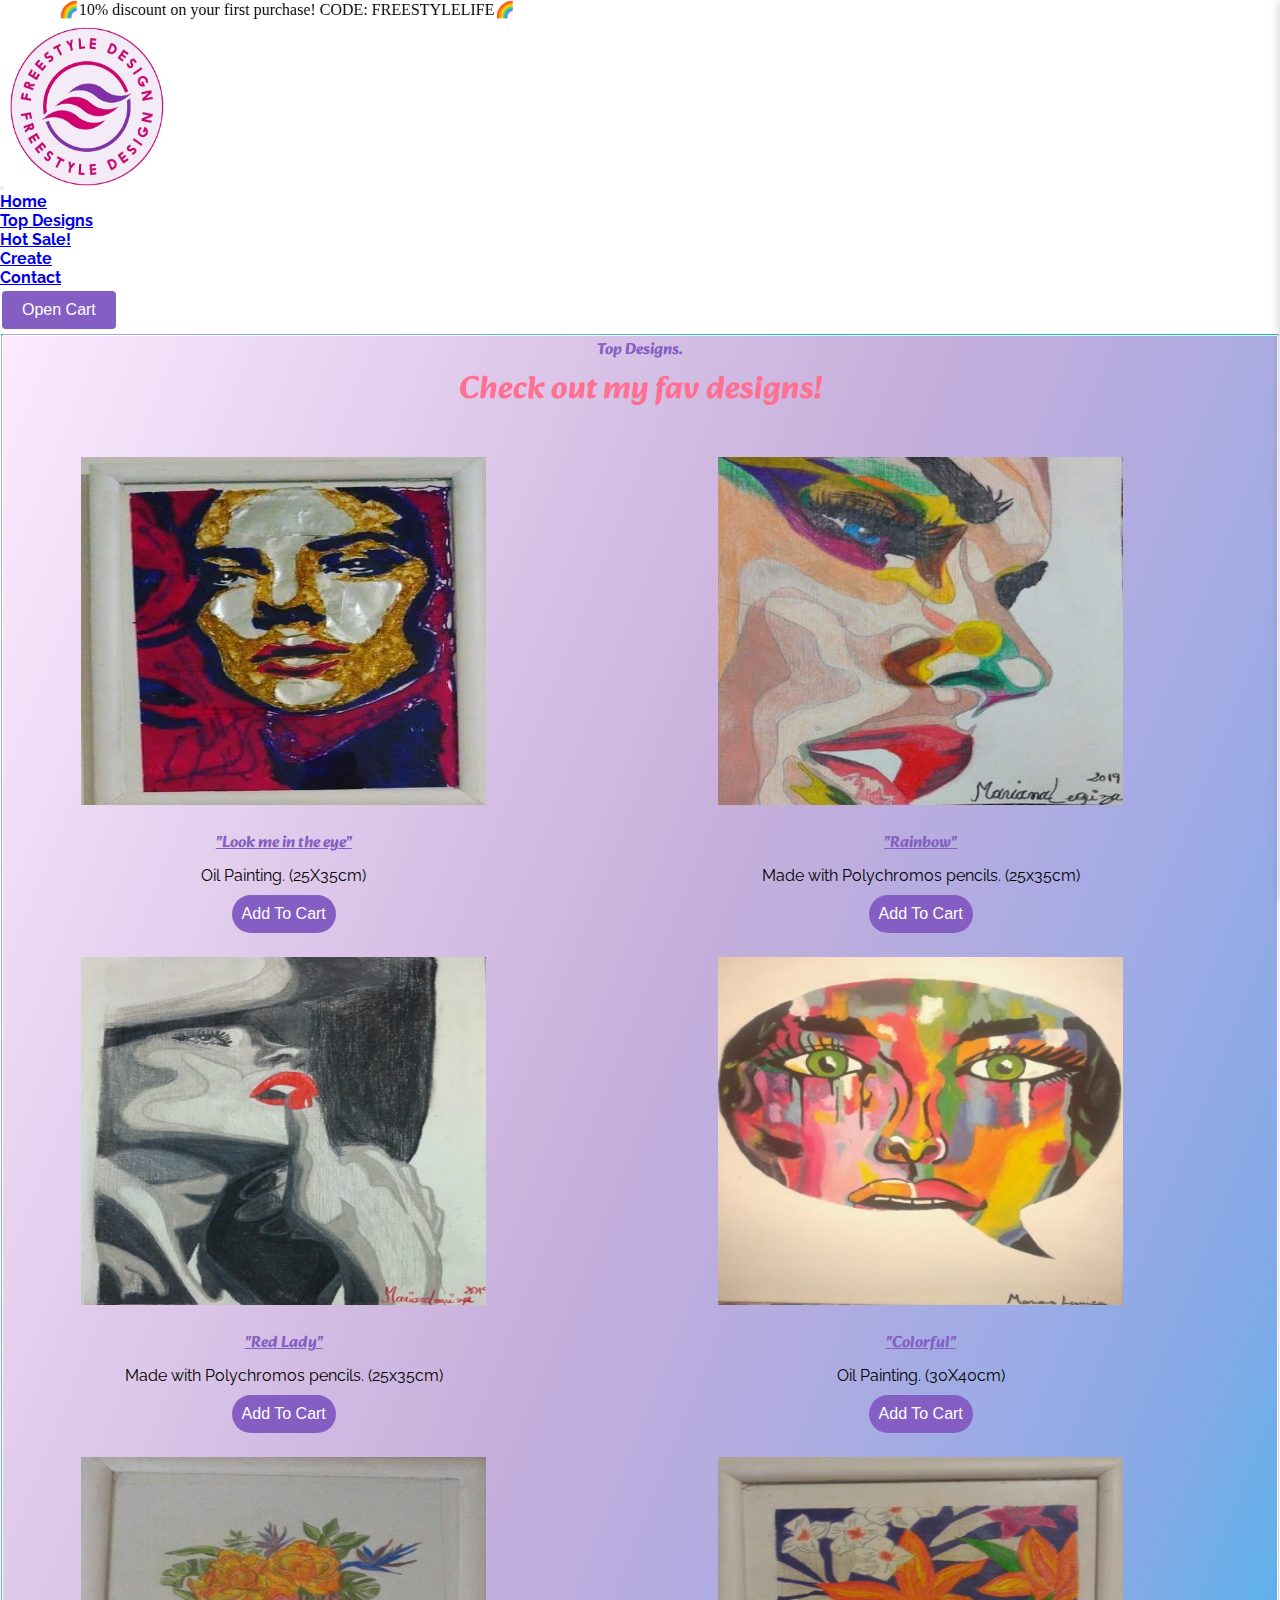
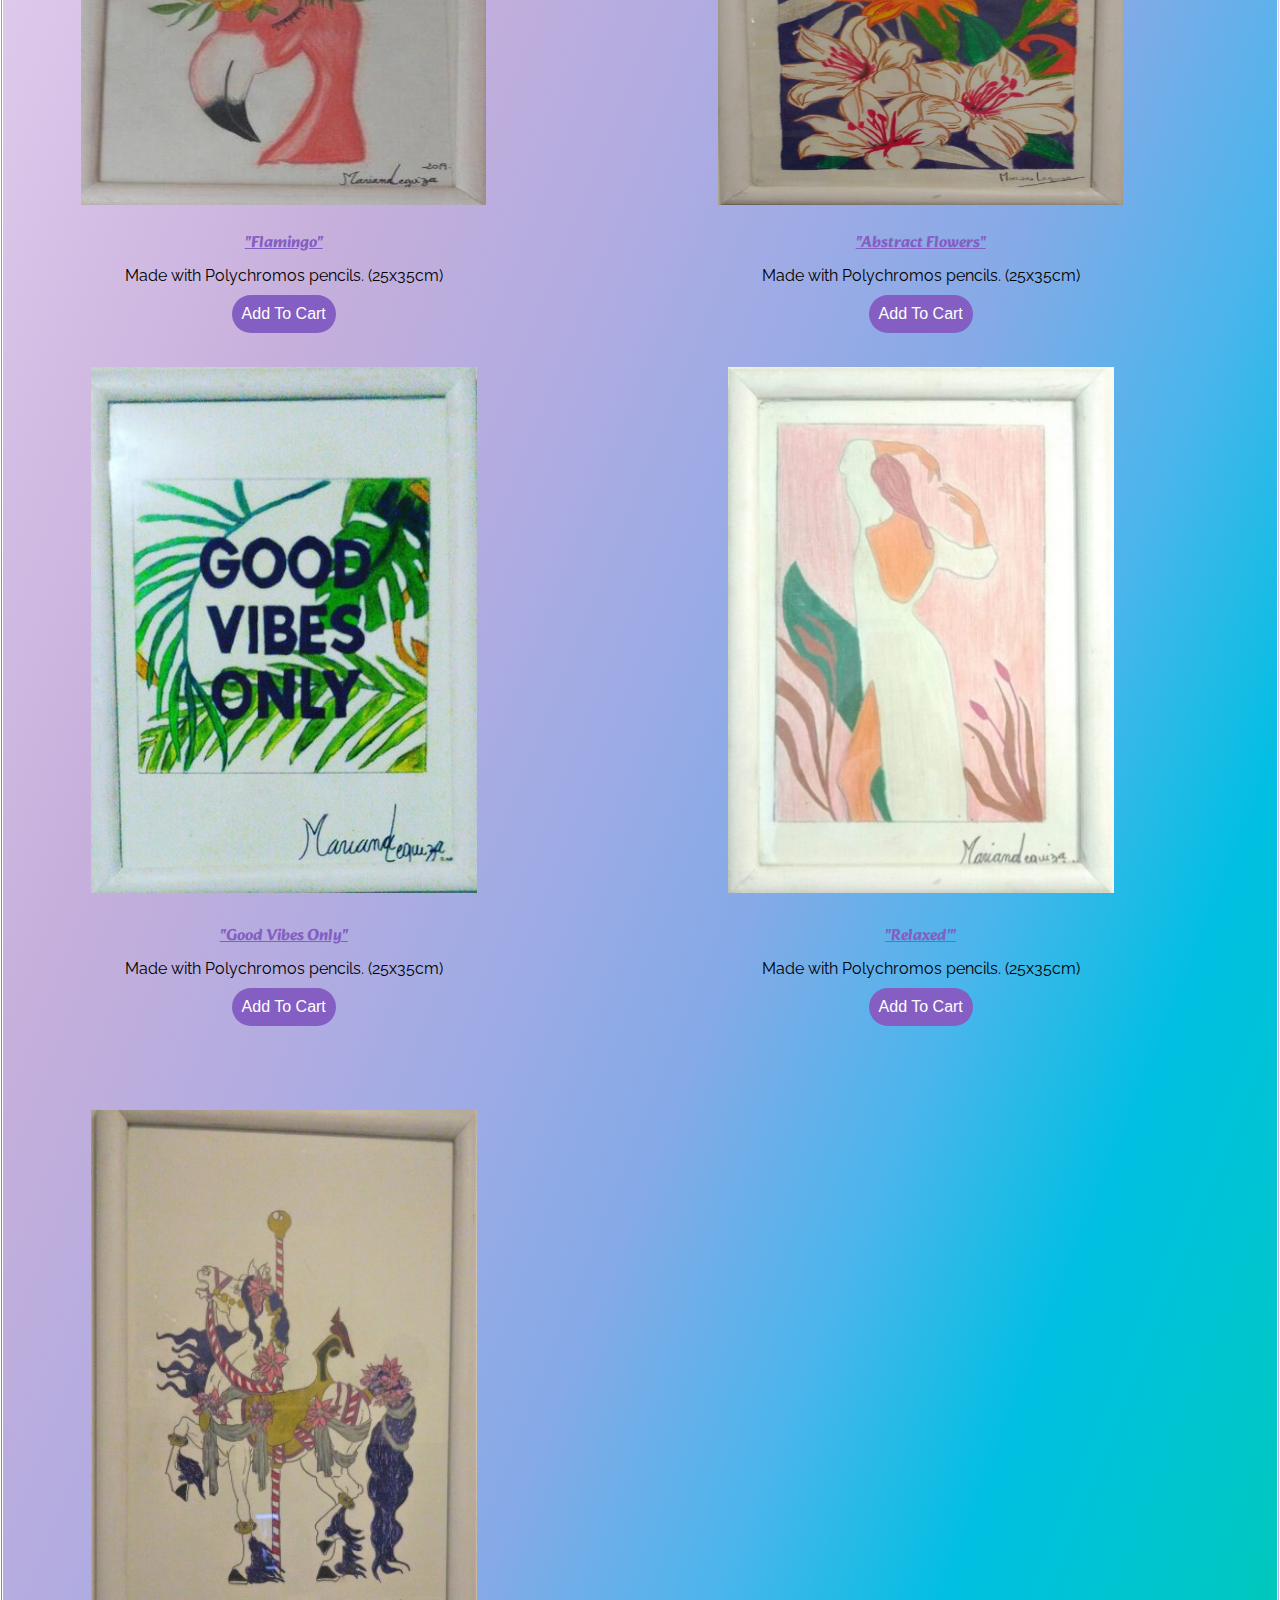
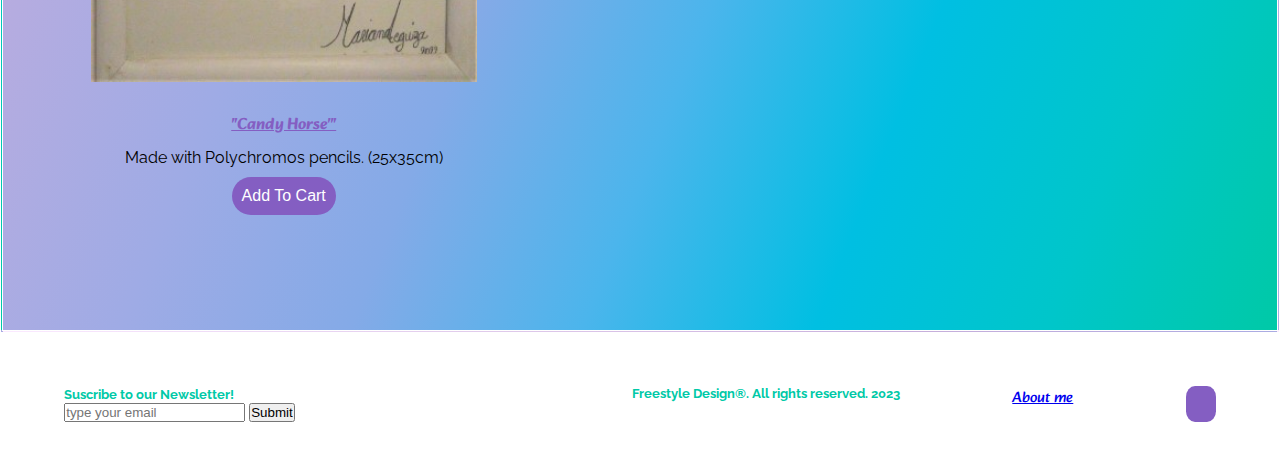
<file: pages/top.html>
<!DOCTYPE html>
<html lang="en">

<head>
    <meta charset="UTF-8">
    <meta http-equiv="X-UA-Compatible" content="IE=edge">
    <meta name="viewport" content="width=device-width, initial-scale=1.0">
    <link rel="icon" type="image/png" href="../img/fdlogo.png">
    <link href="https://cdn.jsdelivr.net/npm/bootstrap@5.0.0/dist/css/bootstrap.min.css" rel="stylesheet"
        integrity="sha384-wEmeIV1mKuiNpC+IOBjI7aAzPcEZeedi5yW5f2yOq55WWLwNGmvvx4Um1vskeMj0" crossorigin="anonymous">
    <link rel="stylesheet" href="https://cdnjs.cloudflare.com/ajax/libs/font-awesome/6.4.0/css/all.min.css"
        integrity="sha512-iecdLmaskl7CVkqkXNQ/ZH/XLlvWZOJyj7Yy7tcenmpD1ypASozpmT/E0iPtmFIB46ZmdtAc9eNBvH0H/ZpiBw=="
        crossorigin="anonymous" referrerpolicy="no-referrer" />
    <meta name="description"
        content="Freestyle Design offers a wide selection of cool and modern paintings for sale. In the 'Top Designs' section, you can discover the artist's best and most beloved paintings carefully selected by the artist herself.">
    <link rel="stylesheet" href="../estilo.css">

    <title>Top Designs</title>
</head>

<body>
    <marquee behavior="alternate" direction="right">🌈10% discount on your first purchase! CODE: FREESTYLELIFE🌈
    </marquee>
    <!-- nav -->
    <nav class="navbar navbar-expand-sm navbar-light bg-white">
        <button class="navbar-toggler" type="button" data-bs-toggle="collapse" data-bs-target="#opciones">
            <span class="navbar-toggler-icon"></span>
        </button>
        <!-- logo -->
        <a class="navbar-brand" href="../index.html"><img src="../img/fdlogo.png" width="160" height="165"
                alt="nav bar"></a>
        <!-- enlaces -->
        <div class="collapse navbar-collapse" id="opciones">
            <ul class="navbar-nav">
                <li class="nav-item">
                    <a class="nav-link" href="../index.html">Home</a>
                </li>
                <li class="nav-item">
                    <a class="nav-link" href="#">Top Designs</a>
                </li>
                <li class="nav-item">
                    <a class="nav-link" href="./hotsale.html">Hot Sale!</a>
                </li>
                <li class="nav-item">
                    <a class="nav-link" href="./create.html">Create</a>
                </li>
                <li class="nav-item">
                    <a class="nav-link" href="./contact.html">Contact</a>
                </li>
                
            </ul><button class="open-cart-button" onclick="openCart()">Open Cart</button>
        </div>
        

        <div class="cart-container">
            <h4>Cart</h4>
            <div id="cart-items"></div>
            <div id="cart-summary">

            </div>
    

        </div>
        
    </nav>
    <!-- end nav -->

    <!-- galeria -->
    <section><h4>Top Designs.</h4>
        <h1>Check out my fav designs!</h1>
        <div class="grid-gallery">
            <div class="img1">
                <a class="" href="../img/gallery1.jpg">
                    <img class="img1" src="../img/gallery1.jpg">
                    <h4>"Look me in the eye"</h4>
                </a>
                <p>Oil Painting. (25X35cm)</p>
                <button type="button" onclick="addToCart(products[0].name, products[0].price);">Add To Cart</button>
            </div>
            <div class="img2">
                <a class="" href="../img/gallery2.jpg">
                    <img class="img2" src="../img/gallery2.jpg">
                    <h4>"Rainbow"</h4>
                </a>
                <p>Made with Polychromos pencils. (25x35cm)</p><button type="button"
                    onclick="addToCart(products[1].name, products[2].price);">Add To Cart</button>
            </div>
            <div class="img3">
                <a class="" href="../img/gallery3.png">
                    <img class="img3" src="../img/gallery3.png">
                    <h4>"Red Lady"</h4>
                </a>
                <p>Made with Polychromos pencils. (25x35cm)</p><button type="button"
                    onclick="addToCart(products[2].name, products[2].price);">Add To Cart</button>
            </div>
            <div class="img4">
                <a class="" href="../img/gallery4.jpg">
                    <img class="img4" src="../img/gallery4.jpg">
                    <h4>"Colorful"</h4>
                </a>
                <p>Oil Painting. (30X40cm)</p><button type="button" onclick="addToCart(products[3].name, products[3].price);">Add To
                    Cart</button>
            </div>
            <div class="img5">
                <a class="" href="../img/gallery5.jpg">
                    <img class="img5" src="../img/gallery5.jpg">
                    <h4>"Flamingo"</h4>
                </a>
                <p>Made with Polychromos pencils. (25x35cm)</p><button type="button"
                    onclick="addToCart(products[4].name, products[4].price);">Add To Cart</button>
            </div>
            <div class="img6">
                <a class="" href="../img/gallery6.jpg">
                    <img class="img6" src="../img/gallery6.jpg">
                    <h4>"Abstract Flowers"</h4>
                </a>
                <p>Made with Polychromos pencils. (25x35cm)</p><button type="button"
                    onclick="addToCart(products[5].name, products[5].price);">Add To Cart</button>
            </div>
            <div class="img7">
                <a class="" href="../img/gallery7.jpg">
                    <img class="img7" src="../img/gallery7.jpg">
                    <h4>"Good Vibes Only"</h4>
                </a>
                <p>Made with Polychromos pencils. (25x35cm)</p><button type="button"
                    onclick="addToCart(products[6].name, products[6].price);">Add To Cart</button>
            </div>
            <div class="img8">
                <a class="" href="../img/gallery8.jpg">
                    <img class="img8" src="../img/gallery8.jpg">
                    <h4>"Relaxed'"</h4>
                </a>
                <p>Made with Polychromos pencils. (25x35cm)</p><button type="button"
                    onclick="addToCart(products[7].name, products[7].price);">Add To Cart</button>
            </div>
            <div class="img9">
                <a class="" href="../img/gallery9.jpg">
                    <img class="img9" src="../img/gallery9.jpg">
                    <h4>"Candy Horse'"</h4>
                </a>
                <p>Made with Polychromos pencils. (25x35cm)</p><button type="button"
                    onclick="addToCart(products[8].name, products[8].price);">Add To Cart</button>
            </div>
        </div>
    </section>

    </div>
    <!-- Footer -->
    <footer>
        <form action="">
            <h5>Suscribe to our Newsletter!</h5>
            <input type="email" placeholder="type your email">
            <input type="submit">
        </form>
        <div class="redes">
            <a href="https://www.facebook.com/mariana.leguiza"><i class="fa-brands fa-facebook"></i></a>
            <a href="https://github.com/marianaleguiza"><i class="fa-brands fa-github"></i></a>
            <a href="https://www.instagram.com/marianleguiza_/"><i class="fa-brands fa-instagram"></i></a>
            <a href="https://www.linkedin.com/in/mariana-leguiza-4b9741b1/"><i class="fa-brands fa-linkedin"></i></a>
        </div>
        <div class="cc">
            <a href="#"><i class="fa-brands fa-cc-visa"></i></a>
            <a href="#"><i class="fa-brands fa-cc-mastercard"></i></a>
            <a href="#"><i class="fa-brands fa-cc-amex"></i></a>
        </div>
        <h5>Freestyle Design®. All rights reserved. 2023</h5>
        <a href="./artist.html">About me</a>
        <a href="#" class="subir"><i class="fa-sharp fa-solid fa-chevron-up"></i></a>
    </footer>

    <!-- end footer -->

    <script src="https://cdn.jsdelivr.net/npm/bootstrap@5.0.0/dist/js/bootstrap.bundle.min.js"
        integrity="sha384-p34f1UUtsS3wqzfto5wAAmdvj+osOnFyQFpp4Ua3gs/ZVWx6oOypYoCJhGGScy+8" crossorigin="anonymous">
    </script>
    <script src="../top.js"></script>

</body>

</html>
</file>
<file: estilo.css>
@import url("https://fonts.googleapis.com/css2?family=Alkatra:wght@400;500;600;700&display=swap");
@import url("https://fonts.googleapis.com/css2?family=Alkatra:wght@400;500;600;700&family=Raleway:wght@100;300;400;500&display=swap");
* {
  margin: 0;
  padding: 0;
  box-sizing: border-box;
}

nav {
  font-family: "Raleway";
  font-weight: bold;
  margin-right: 5px;
}
nav .animate__flip {
  display: inline-block;
  margin: 0 0.5rem;
  animation: animate__flip;
  animation-duration: 2s;
}
@keyframes animate__flip {
  0% {
    transform: rotateY(0);
  }
  50% {
    transform: rotateY(180deg);
  }
  100% {
    transform: rotateY(0);
  }
}
nav .cart-container {
  position: fixed;
  top: 0;
  right: -300px;
  width: 300px;
  height: 100%;
  background-color: #fff;
  box-shadow: 0 0 10px rgba(0, 0, 0, 0.2);
  z-index: 999;
  transition: right 0.3s ease;
  overflow-y: auto;
  padding: 20px;
}
nav .open-cart-button {
  background-color: #845EC2;
  color: white;
  border: none;
  padding: 10px 20px;
  text-align: center;
  text-decoration: none;
  display: inline-block;
  font-size: 16px;
  margin: 4px 2px;
  cursor: pointer;
  border-radius: 4px;
}
nav .open-cart-button:hover {
  background-color: #D65DB1;
}
nav .cart-item {
  margin-bottom: 10px;
  border-bottom: 1px solid #ccc;
  padding-bottom: 10px;
}

main {
  background-image: linear-gradient(to right top, #d16ba5, #c777b9, #ba83ca, #aa8fd8, #9a9ae1, #8aa7ec, #79b3f4, #69bff8, #52cffe, #41dfff, #46eefa, #5ffbf1);
  border: double #fff;
  padding: 10px;
  display: flex;
  flex-direction: row;
}
main .animacion {
  height: 170px;
  width: 200x;
  background-color: #845EC2;
  text-align: center;
  line-height: 150px;
  font-size: 25px;
  color: white;
  animation-name: circulo;
  animation-duration: 3s;
  animation-iteration-count: infinite;
  text-align: center;
}
@keyframes circulo {
  0% {
    border-radius: 20px;
    opacity: 0;
  }
  50% {
    border-radius: 50px;
    transform: translateX(300px);
    background-color: #D65DB1;
    opacity: 1;
  }
  100% {
    border-radius: 10px;
    transform: translateX(300px);
  }
}
main h1 {
  color: #fff;
  font-family: "Raleway";
  font-size: 30px;
  align-self: center;
}
main p {
  font-family: "Raleway";
  padding: 10px;
  align-self: center;
  font-weight: bolder;
}

article {
  background-image: linear-gradient(to right top, #d16ba5, #c777b9, #ba83ca, #aa8fd8, #9a9ae1, #8aa7ec, #79b3f4, #69bff8, #52cffe, #41dfff, #46eefa, #5ffbf1);
  border: double #fff;
  text-align: center;
}
article h1 {
  font-family: "Alkatra";
  color: #000;
  text-align: center;
  font-size: 30px;
}
article h4 {
  font-family: "Raleway";
  font-weight: bolder;
  text-align: center;
  color: #D65DB1;
  text-shadow: solid #000;
  font-size: large;
}
article form {
  text-align: center;
  border-radius: 60%;
  font-weight: bolder;
}
article form label {
  margin-bottom: 10px;
}
article form input,
article form textarea {
  width: 50%;
  padding: 10px;
  margin-bottom: 20px;
  border: 1px solid #D65DB1;
  border-radius: 30px;
  font-size: 16px;
}
article form textarea {
  height: 150px;
}
article form button {
  background-color: #D65DB1;
  color: #fff;
  border: solid #00C9A7;
  padding: 10px;
  border-radius: 10px;
  font-size: 16px;
  cursor: pointer;
}
article form button:hover {
  background-color: #FF6F91;
}
article img {
  max-width: 100%;
  margin: 20px 0;
}

aside {
  background-image: linear-gradient(to right top, #d16ba5, #c777b9, #ba83ca, #aa8fd8, #9a9ae1, #8aa7ec, #79b3f4, #69bff8, #52cffe, #41dfff, #46eefa, #5ffbf1);
  border: double #fff;
}
aside h1 {
  text-align: center;
  font-family: "Alkatra";
  color: #000;
}
aside p {
  font-family: "Raleway";
  text-align: center;
}
aside .samples {
  display: flex;
  flex-wrap: wrap;
  justify-content: center;
  align-items: center;
}
aside .samples img {
  max-width: 100%;
}
@media screen and (max-width: 768px) {
  aside .samples {
    flex-direction: column;
    align-items: center;
  }
}

footer {
  background-color: #fff;
  display: flex;
  flex-wrap: wrap;
  gap: 10px;
  justify-content: space-around;
  font-size: 15px;
  padding: 40px 10px;
  margin-top: 10px;
  border: double #fff;
  font-family: "Alkatra";
}
footer form {
  font-family: "Raleway";
  font-size: medium;
}
footer .redes i {
  color: #000;
  font-size: 20px;
}
footer .redes i:hover {
  color: #00C9A7;
}
footer .cc i {
  color: #000;
  font-size: 20px;
}
footer .cc i:hover {
  color: #00C9A7;
}
footer h5 {
  font-family: "Raleway";
  color: #00C9A7;
  font-size: smaller;
  font-weight: bold;
}
footer .subir {
  position: sticky;
  font-size: 20px;
  right: 40px;
  bottom: 40px;
  color: #fff;
  background-color: #845EC2;
  border-radius: 30%;
  padding: 15px;
}
footer .subir:hover {
  background-color: #00C9A7;
}
@media (max-width: 460px) {
  footer footer {
    justify-content: center;
    gap: 15px;
  }
}

@media screen and (max-width: 1000px) {
  main {
    flex-wrap: wrap;
  }
  .animacion {
    height: 100px;
    width: 125px;
    background-color: #845EC2;
    text-align: center;
    line-height: 80px;
    font-size: 15px;
    color: white;
    animation-name: circulo;
    animation-duration: 3s;
    animation-iteration-count: infinite;
  }
  @keyframes circulo {
    0% {
      border-radius: 5px;
      opacity: 1;
    }
    50% {
      border-radius: 50px;
      transform: translateX(200px);
      opacity: 1;
    }
  }
  .carousel-inner .carousel-item img {
    padding-left: 100px;
    width: 370px;
    height: 500px;
  }
}
section {
  border: double #fff;
  background-image: linear-gradient(to right bottom, #fbeaff, #eedbf6, #e1ccec, #d4bde4, #c6afdb, #b5ace0, #9fabe5, #84aae7, #4bb5ec, #00bfe2, #00c6ca, #00c9a7);
}
section h1 {
  text-align: center;
  font-family: "Alkatra";
  color: #FF6F91;
  font-weight: bolder;
}
section a, section h4 {
  font-family: "Alkatra";
  font-weight: bold;
  text-align: center;
  color: #845EC2;
}
section a:hover, section h4:hover {
  color: #00C9A7;
}
section p {
  font-family: "Raleway";
  margin: 5px;
  padding: 5px;
}
section button {
  background-color: #845EC2;
  color: white;
  border: none;
  padding: 10px;
  border-radius: 20px;
  font-size: 16px;
  cursor: pointer;
}
section button:hover {
  background-color: #FF6F91;
}
section .grid-gallery, section .grid-gallery2 {
  height: auto;
  width: 100%;
  display: grid;
  text-align: center;
  grid-template-columns: repeat(3, 1fr);
  grid-template-rows: 500px 500px 500px;
  grid-template-areas: "img1 img2 img3" "img4 img5 img6" "img7 img8 img9";
  margin: 10px;
  padding-bottom: 50px;
  flex-wrap: wrap;
}
@media only screen and (max-width: 767px) {
  section .grid-gallery, section .grid-gallery2 {
    grid-template-columns: 1fr;
    grid-template-rows: auto;
    grid-template-areas: "img1" "img2" "img3" "img4" "img5" "img6" "img7" "img8" "img9";
  }
}
@media only screen and (min-width: 767px) and (max-width: 1300px) {
  section .grid-gallery, section .grid-gallery2 {
    grid-template-columns: repeat(2, 1fr);
    grid-template-rows: 500px 500px 500px;
    grid-template-areas: "img1 img2" "img3 img4" "img5 img6" "img7 img8" "img9 img9";
  }
}
section .img1 {
  height: 90%;
  width: 85%;
  padding: 15px;
}
section .img2 {
  height: 90%;
  width: 85%;
  padding: 15px;
}
section .img3 {
  height: 90%;
  width: 85%;
  padding: 15px;
}
section .img4 {
  height: 90%;
  width: 85%;
  padding: 15px;
}
section .img5 {
  height: 90%;
  width: 85%;
  padding: 15px;
}
section .img6 {
  height: 90%;
  width: 85%;
  padding: 15px;
}
section .img7 {
  height: 90%;
  width: 85%;
  padding: 20px;
}
section .img8 {
  height: 90%;
  width: 85%;
  padding: 20px;
}
section .img9 {
  height: 90%;
  width: 85%;
  padding: 20px;
}/*# sourceMappingURL=estilo.css.map */
</file>
